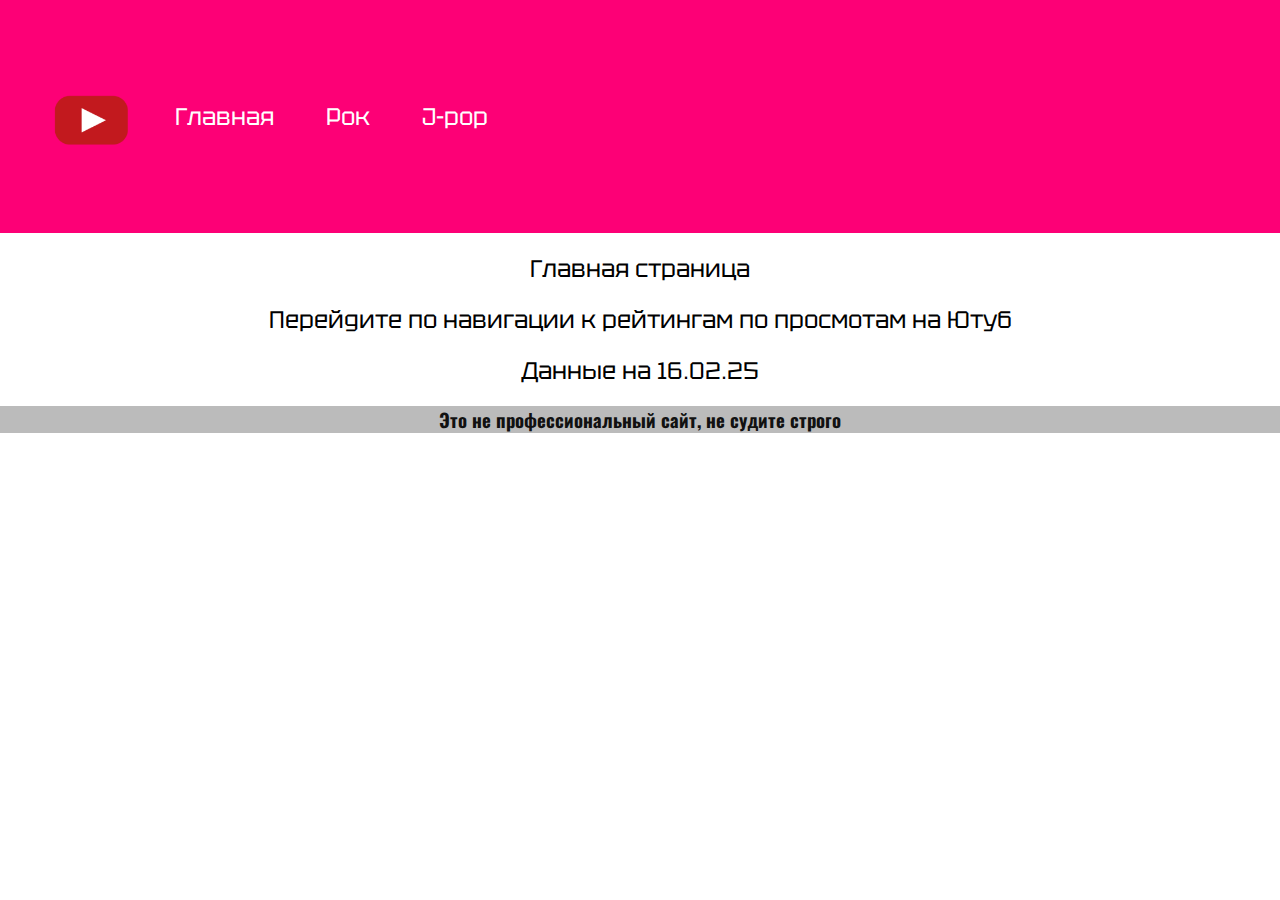
<file: index.html>
<!DOCTYPE html>
<html lang="ru">
<head>
    <!-- Yandex.Metrika counter -->
<script type="text/javascript" >
   (function(m,e,t,r,i,k,a){m[i]=m[i]||function(){(m[i].a=m[i].a||[]).push(arguments)};
   m[i].l=1*new Date();
   for (var j = 0; j < document.scripts.length; j++) {if (document.scripts[j].src === r) { return; }}
   k=e.createElement(t),a=e.getElementsByTagName(t)[0],k.async=1,k.src=r,a.parentNode.insertBefore(k,a)})
   (window, document, "script", "https://mc.yandex.ru/metrika/tag.js", "ym");

   ym(100070659, "init", {
        clickmap:true,
        trackLinks:true,
        accurateTrackBounce:true
   });
</script>
<noscript><div><img src="https://mc.yandex.ru/watch/100070659" style="position:absolute; left:-9999px;" alt="" /></div></noscript>
<!-- /Yandex.Metrika counter -->
    <meta charset="UTF-8">
    <meta name="viewport" content="width=device-width, initial-scale=1.0">
    <title>Главная</title>
    <meta name="yandex-verification" content="8774b5d2b6ddb992" />
    <link rel="stylesheet" href="style.css">
</head>
<body>
   <header>
    <img src="yt.png" alt="Логотип">
    <nav>
        <a href="index.html">
            Главная
        </a>
        <a href="first.html">
            Рок
        </a>
        <a href="second.html">
            J-pop
        </a></nav>
   </header>
   <main>
    <article class="mainpage">
        <p>Главная страница</p>
        <p>Перейдите по навигации к рейтингам по просмотам на Ютуб</p>
        <p>Данные на 16.02.25</p>
    </article>
   </main>
   <footer>
    <h3>Это не профессиональный сайт, не судите строго</h3>
   </footer>
</body>
</html>
</file>
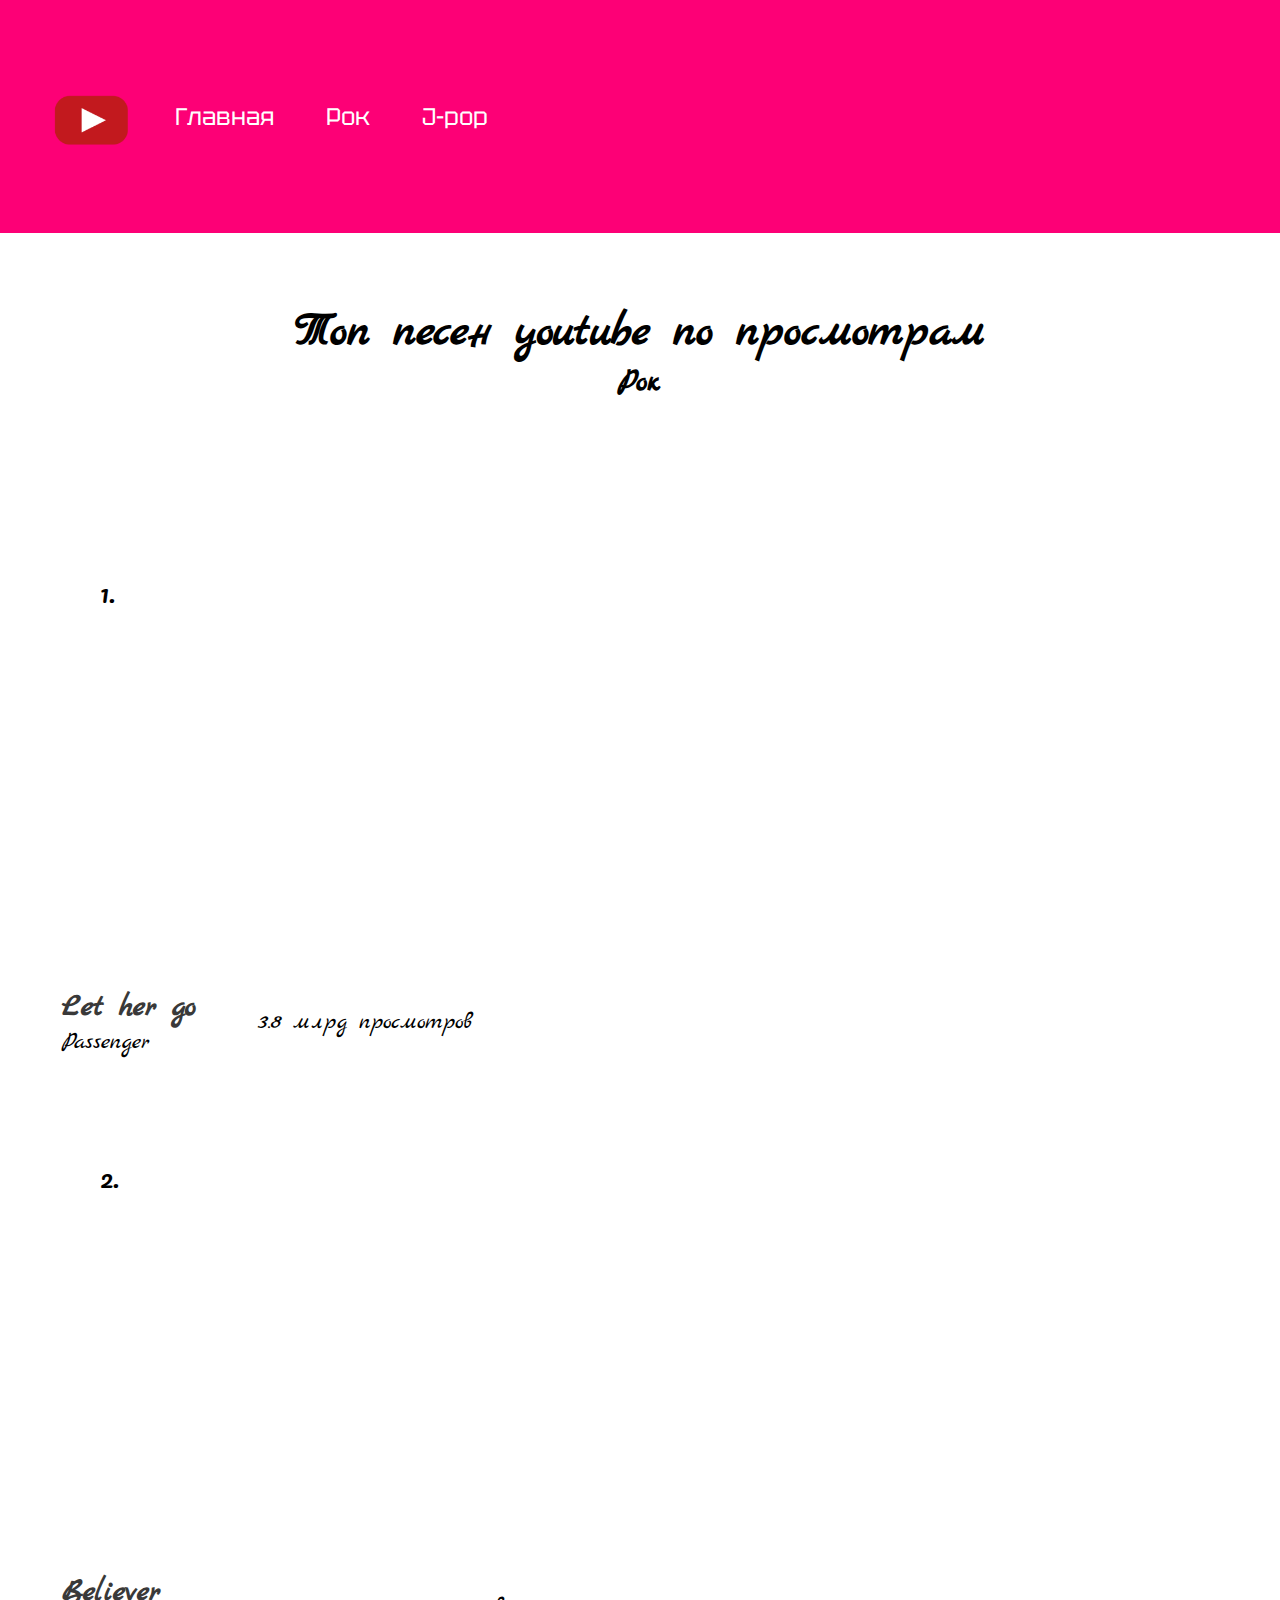
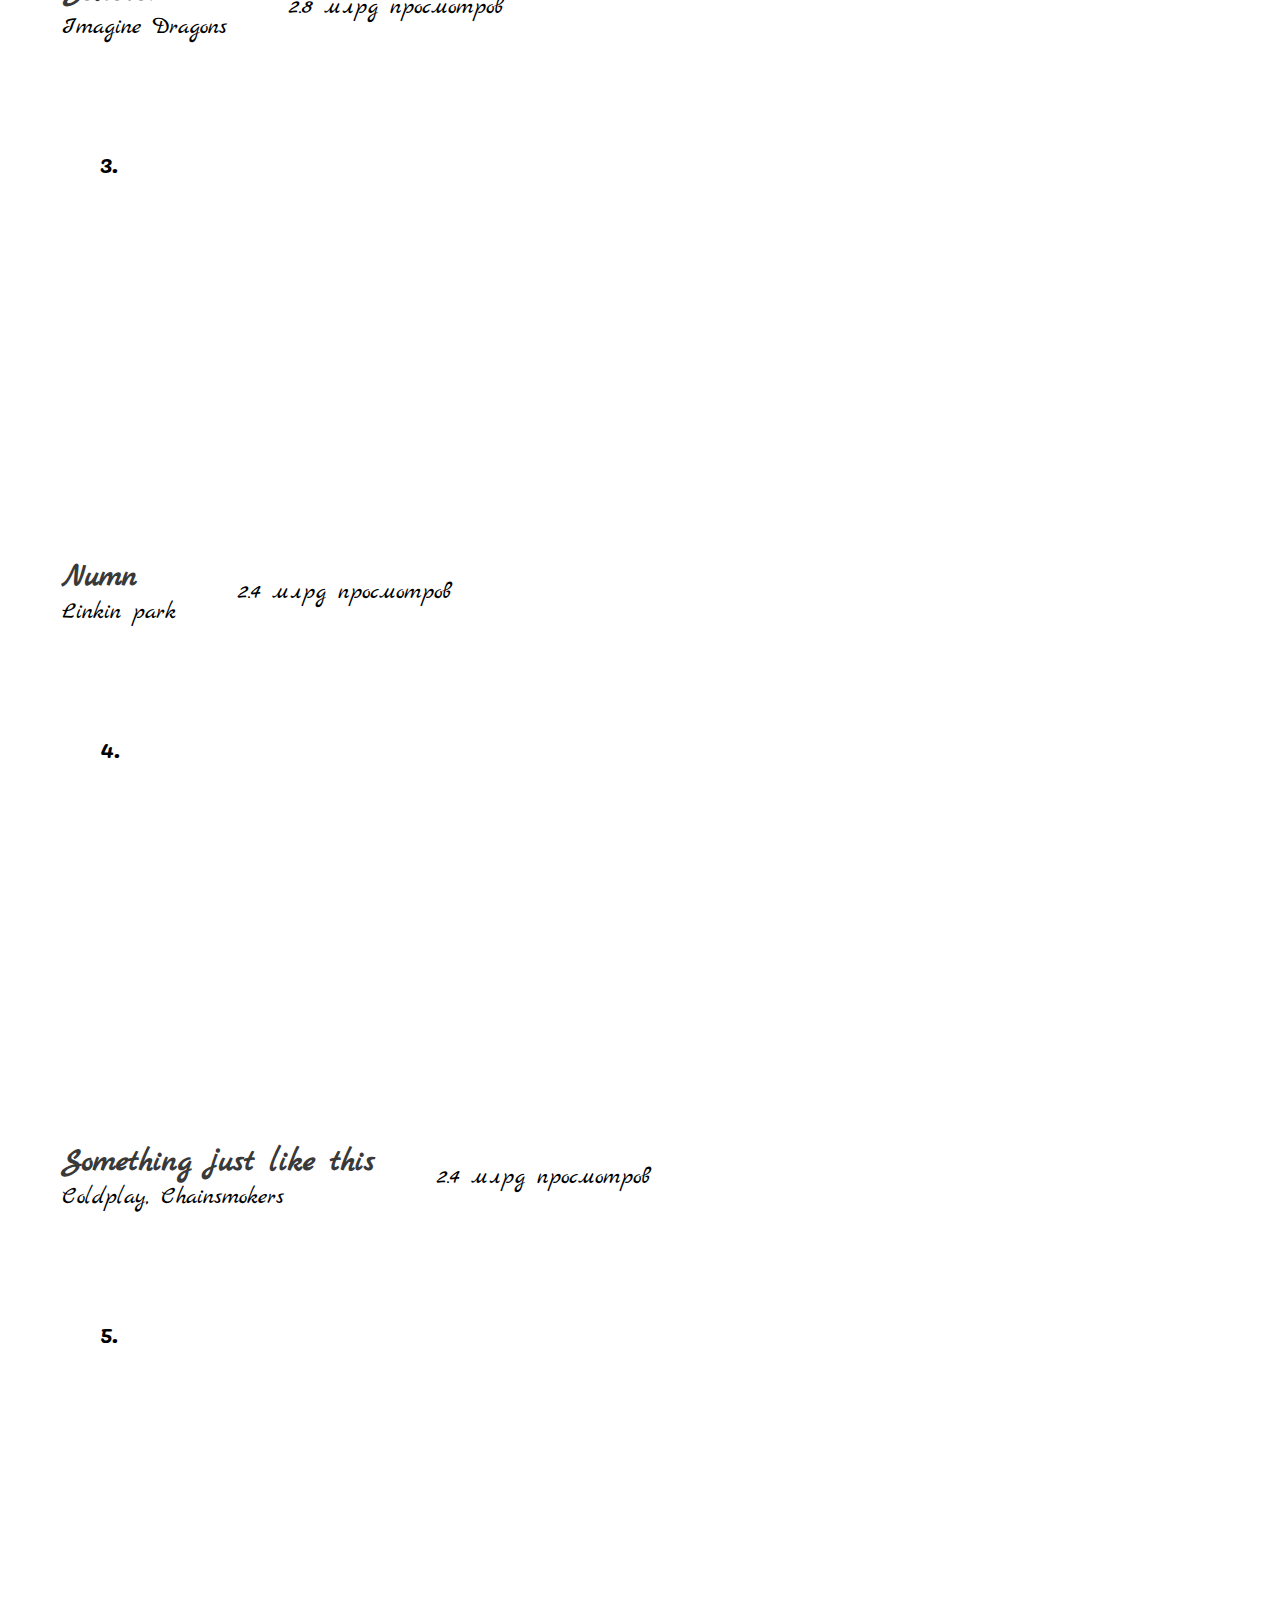
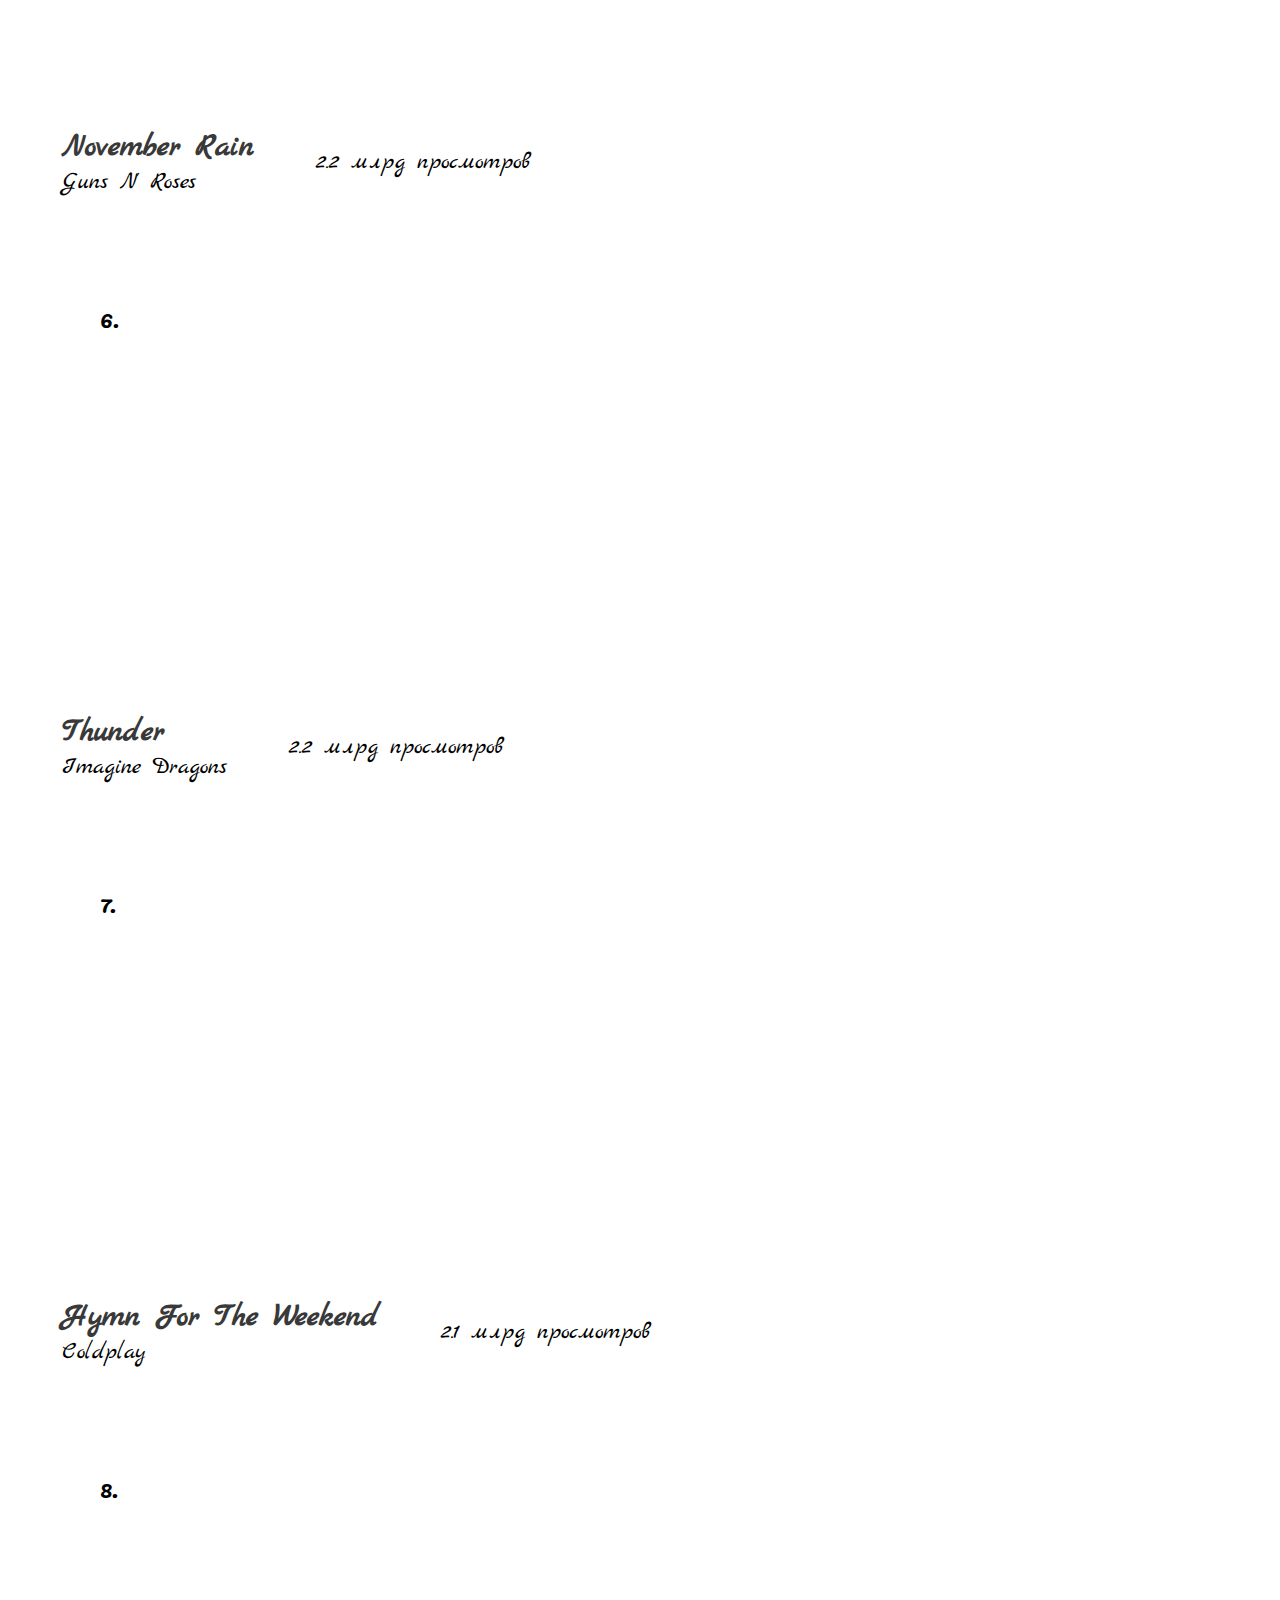
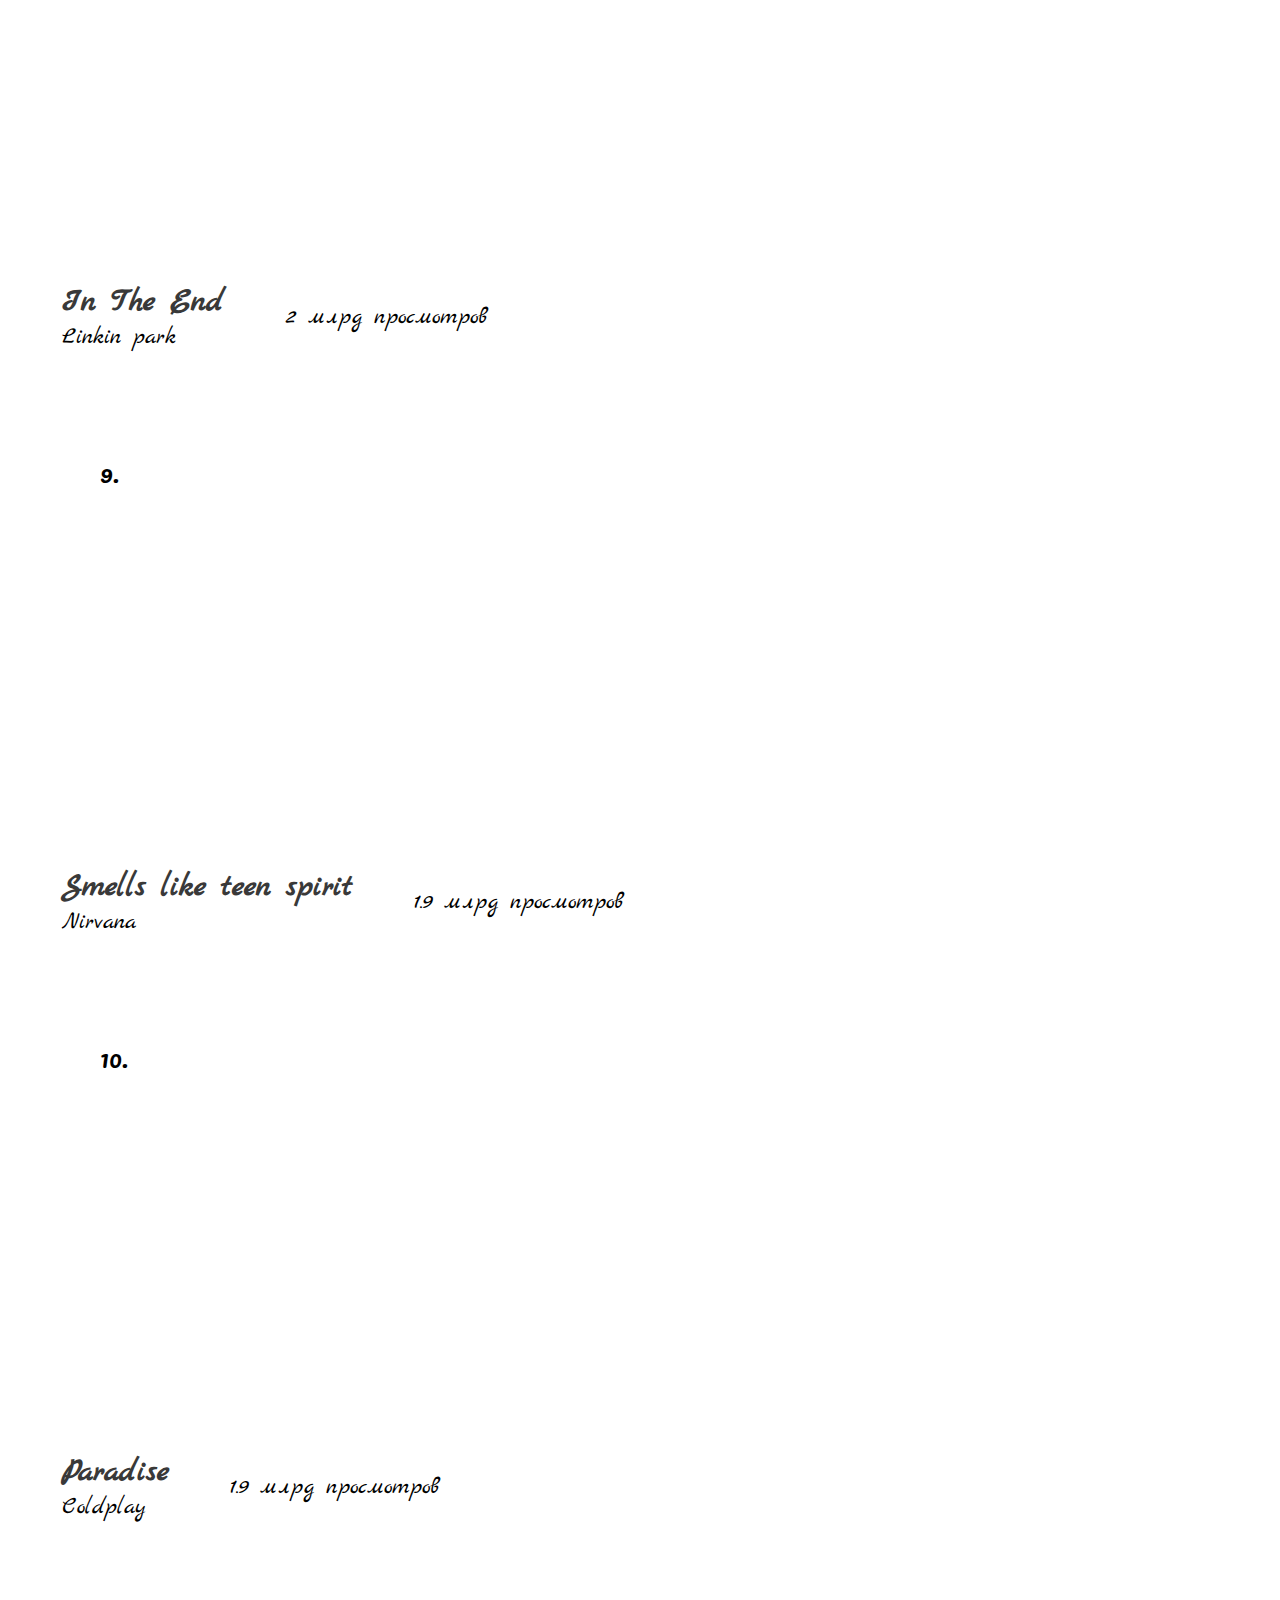
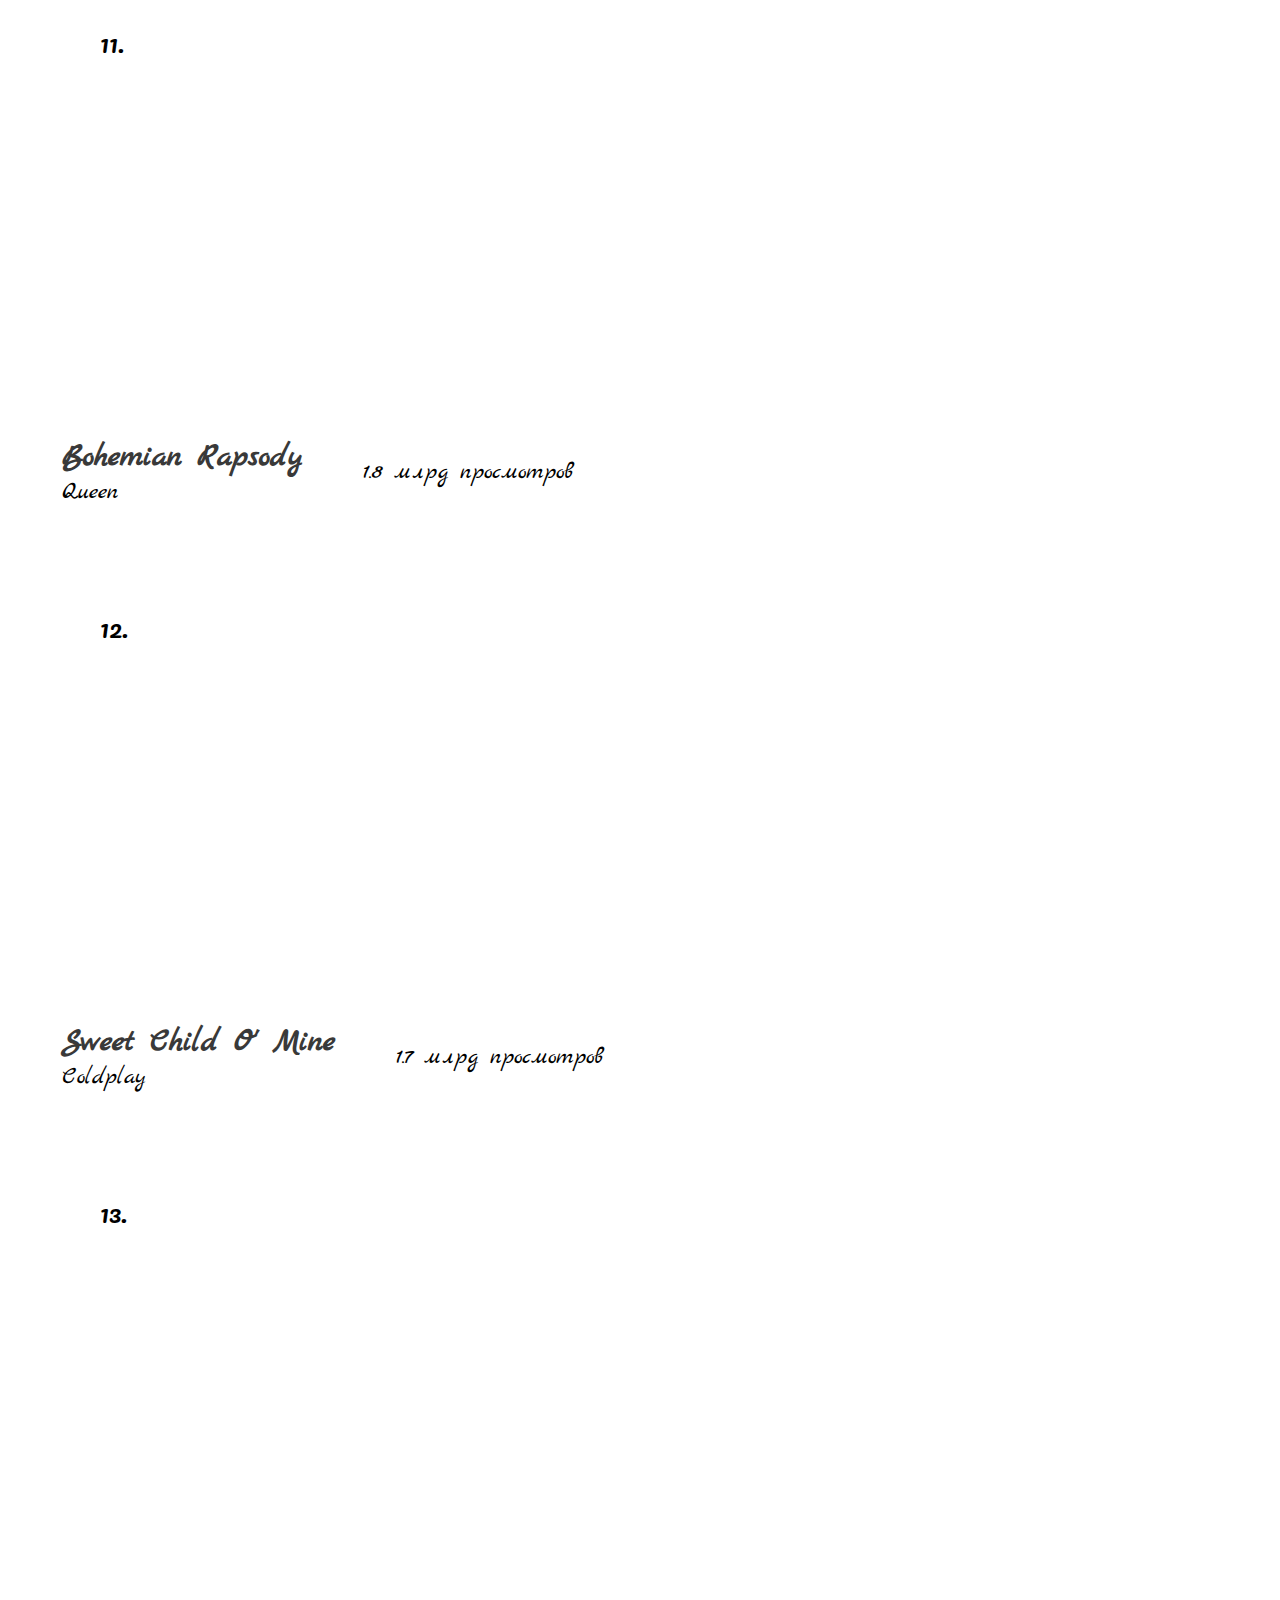
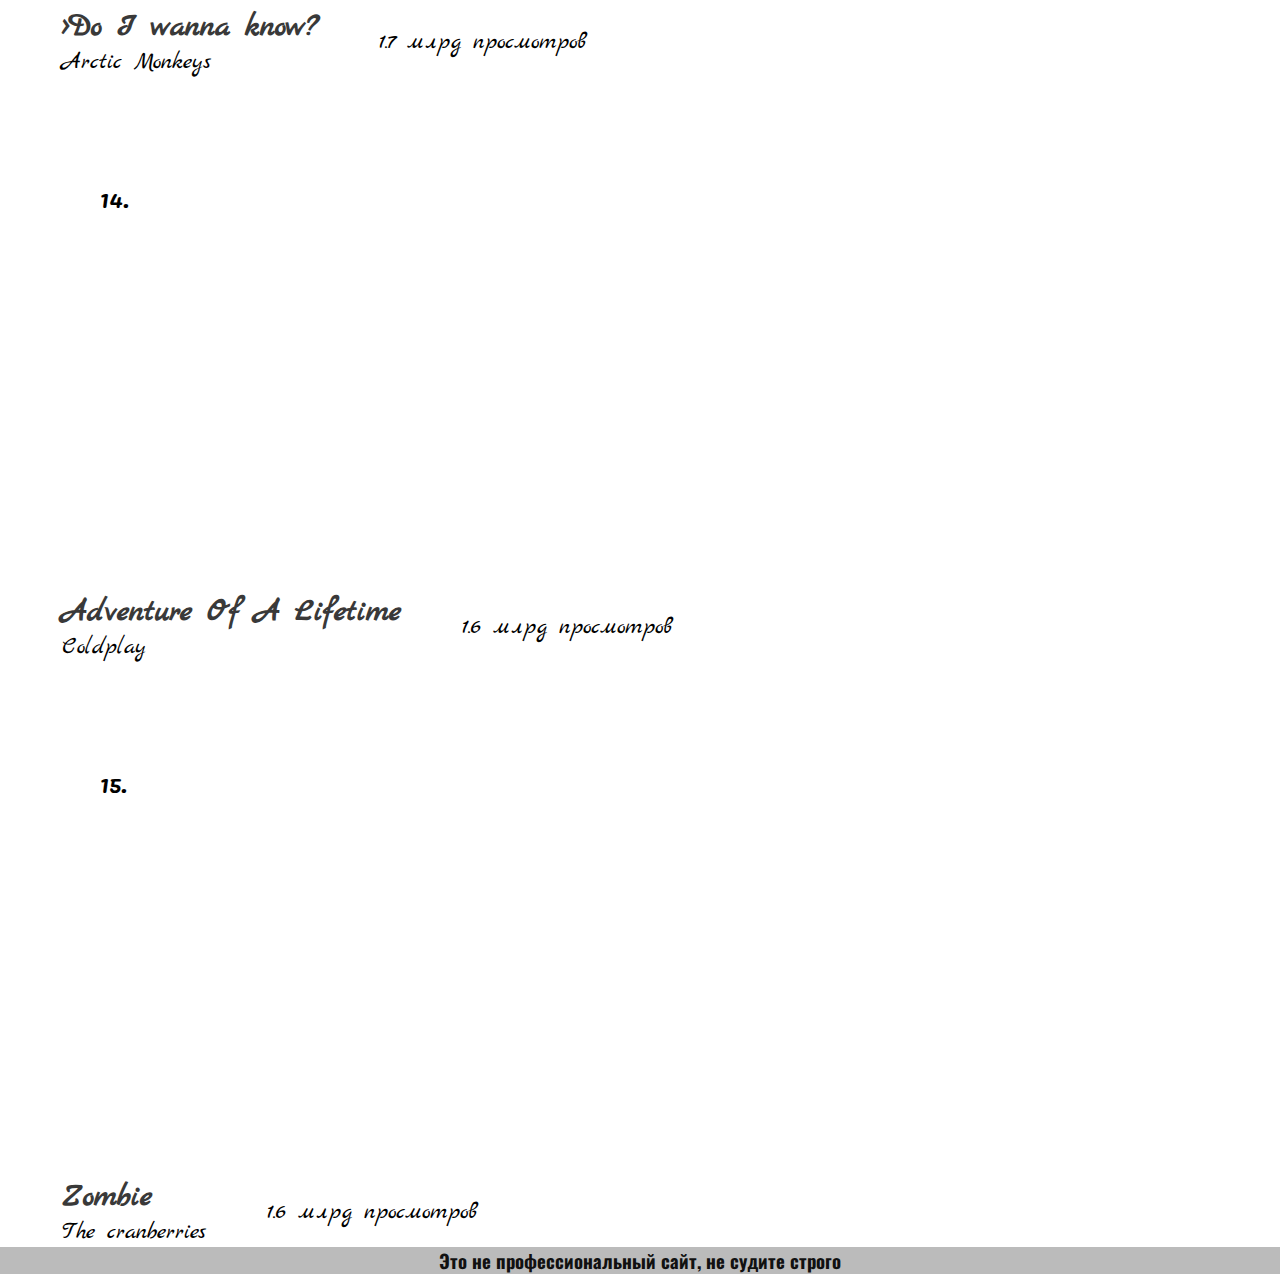
<file: first.html>
<!DOCTYPE html>
<html lang="ru">
<head>
    <meta charset="UTF-8">
    <meta name="viewport" content="width=device-width, initial-scale=1.0">
    <title>Рейтинг рок песен в ютубе</title>
    <link rel="stylesheet" href="style.css">
</head>
<body>
   <header>
    <img src="yt.png" alt="Логотип">
    <nav>
        <a href="index.html">
            Главная
        </a>
        <a href="first.html">
            Рок
        </a>
        <a href="second.html">
            J-pop
        </a></nav>
   </header>
   <main>
    <article class="head">
        <h1>Топ песен youtube по просмотрам</h1>
        <h2>Рок</h2>
    </article>
    <article>
    <div>
        <div>
            <div class="top">
                <p>1.</p>
                <iframe width="560" height="315" src="https://www.youtube.com/embed/RBumgq5yVrA?si=njfL7EW_JaiBt8Ud" title="YouTube video player" frameborder="0" allow="accelerometer; autoplay; clipboard-write; encrypted-media; gyroscope; picture-in-picture; web-share" referrerpolicy="strict-origin-when-cross-origin" allowfullscreen></iframe>
            </div>
            <div class="poddiv">
                <div class="name">
                    <h4>Let her go</h4>
                    <p>Passenger</p>
                </div>
                <div>
                    <p class="views">3.8 млрд просмотров</p>
                </div>
            </div>
        </div>
        <div>
            <div class="top">
                <p>2.</p>
                <iframe width="560" height="315" src="https://www.youtube.com/embed/7wtfhZwyrcc?si=RNunAM0CfvRSw1_y" title="YouTube video player" frameborder="0" allow="accelerometer; autoplay; clipboard-write; encrypted-media; gyroscope; picture-in-picture; web-share" referrerpolicy="strict-origin-when-cross-origin" allowfullscreen></iframe>
            </div>
            <div class="poddiv">
                <div class="name">
                    <h4>Believer</h4>
                    <p>Imagine Dragons</p>
                </div>
                <div>
                    <p class="views">2.8 млрд просмотров</p>
                </div>
            </div>
        </div>
    <div>
        <div class="top">
            <p>3.</p>
            <iframe width="560" height="315" src="https://www.youtube.com/embed/kXYiU_JCYtU?si=mkf1L8Qj9tzhmaA1" title="YouTube video player" frameborder="0" allow="accelerometer; autoplay; clipboard-write; encrypted-media; gyroscope; picture-in-picture; web-share" referrerpolicy="strict-origin-when-cross-origin" allowfullscreen></iframe>
        </div>
        <div class="poddiv">
            <div class="name">
                <h4>Numn</h4>
                <p>Linkin park</p>
            </div>
            <div>
                <p class="views">2.4 млрд просмотров</p>
            </div>
        </div>
    </div>
    <div>
        <div class="top">
            <p>4.</p>
            <iframe width="560" height="315" src="https://www.youtube.com/embed/FM7MFYoylVs?si=OhrifXJCAGcEhU3V" title="YouTube video player" frameborder="0" allow="accelerometer; autoplay; clipboard-write; encrypted-media; gyroscope; picture-in-picture; web-share" referrerpolicy="strict-origin-when-cross-origin" allowfullscreen></iframe>
        </div>
        <div class="poddiv">
            <div class="name">
                <h4>Something just like this</h4>
                <p>Coldplay, Chainsmokers</p>
            </div>
            <div>
                <p class="views">2.4 млрд просмотров</p>
            </div>
        </div>
    </div>
    <div>
        <div class="top">
            <p>5.</p>
            <iframe width="560" height="315" src="https://www.youtube.com/embed/8SbUC-UaAxE?si=KjUKrBaPpvdV-d-8" title="YouTube video player" frameborder="0" allow="accelerometer; autoplay; clipboard-write; encrypted-media; gyroscope; picture-in-picture; web-share" referrerpolicy="strict-origin-when-cross-origin" allowfullscreen></iframe>
        </div>
        <div class="poddiv">
            <div class="name">
                <h4>November Rain</h4>
                <p>Guns N' Roses</p>
            </div>
            <div>
                <p class="views">2.2 млрд просмотров</p>
            </div>
        </div>  
    </div>
    <div>
        <div class="top">
            <p>6.</p>
            <iframe width="560" height="315" src="https://www.youtube.com/embed/fKopy74weus?si=niwX1WqhiLMI5DKU" title="YouTube video player" frameborder="0" allow="accelerometer; autoplay; clipboard-write; encrypted-media; gyroscope; picture-in-picture; web-share" referrerpolicy="strict-origin-when-cross-origin" allowfullscreen></iframe>
        </div>
        <div class="poddiv">
            <div class="name">
                <h4>Thunder</h4>
                <p>Imagine Dragons</p>
            </div>
            <div>
                <p class="views">2.2 млрд просмотров</p>
            </div>
        </div>
    </div>
    <div>
        <div class="top">
            <p>7.</p>
            <iframe width="560" height="315" src="https://www.youtube.com/embed/YykjpeuMNEk?si=VBUesUxN2wpVcnTn" title="YouTube video player" frameborder="0" allow="accelerometer; autoplay; clipboard-write; encrypted-media; gyroscope; picture-in-picture; web-share" referrerpolicy="strict-origin-when-cross-origin" allowfullscreen></iframe>
        </div>
        <div class="poddiv">
            <div class="name">
                <h4>Hymn For The Weekend</h4>
                <p>Coldplay</p>
            </div>
            <div>
                <p class="views">2.1 млрд просмотров</p>
            </div>
        </div>  
    </div>
    <div>
        <div class="top">
            <p>8.</p>
            <iframe width="560" height="315" src="https://www.youtube.com/embed/eVTXPUF4Oz4?si=tYQSmyl5asMAuPBX" title="YouTube video player" frameborder="0" allow="accelerometer; autoplay; clipboard-write; encrypted-media; gyroscope; picture-in-picture; web-share" referrerpolicy="strict-origin-when-cross-origin" allowfullscreen></iframe>
        </div>
        <div class="poddiv">
            <div class="name">
                <h4>In The End</h4>
                <p>Linkin park</p>
            </div>
            <div></div>
                <p class="views">2 млрд просмотров</p>
            </div>
        </div>
    </div>
    <div>
        <div class="top">
            <p>9.</p>
            <iframe width="560" height="315" src="https://www.youtube.com/embed/hTWKbfoikeg?si=DJr89YPJ3bRwoMLn" title="YouTube video player" frameborder="0" allow="accelerometer; autoplay; clipboard-write; encrypted-media; gyroscope; picture-in-picture; web-share" referrerpolicy="strict-origin-when-cross-origin" allowfullscreen></iframe>
        </div>
        <div class="poddiv">
            <div class="name">
                <h4>Smells like teen spirit</h4>
                <p>Nirvana</p>
            </div>
            <div>
                <p class="views">1.9 млрд просмотров</p>
            </div>
        </div>  
    </div>
    <div>
        <div class="top">
            <p>10.</p>
            <iframe width="560" height="315" src="https://www.youtube.com/embed/1G4isv_Fylg?si=KN3PUqmn6ITY1Pqb" title="YouTube video player" frameborder="0" allow="accelerometer; autoplay; clipboard-write; encrypted-media; gyroscope; picture-in-picture; web-share" referrerpolicy="strict-origin-when-cross-origin" allowfullscreen></iframe>
        </div>
        <div class="poddiv">
            <div class="name">
                <h4>Paradise</h4>
                <p>Coldplay</p>
            </div>
            <div>
                <p class="views">1.9 млрд просмотров</p>
            </div>
        </div>  
    </div>
    <div>
        <div class="top">
            <p>11.</p>
            <iframe width="560" height="315" src="https://www.youtube.com/embed/fJ9rUzIMcZQ?si=g4kpEpGpj-FlpaIb" title="YouTube video player" frameborder="0" allow="accelerometer; autoplay; clipboard-write; encrypted-media; gyroscope; picture-in-picture; web-share" referrerpolicy="strict-origin-when-cross-origin" allowfullscreen></iframe>
        </div>
        <div class="poddiv">
            <div class="name">
                <h4>Bohemian Rapsody</h4>
                <p>Queen</p>
            </div>
            <div>
                <p class="views">1.8 млрд просмотров</p>
            </div>
        </div>  
    </div>
    <div>
        <div class="top">
            <p>12.</p>
            <iframe width="560" height="315" src="https://www.youtube.com/embed/1w7OgIMMRc4?si=q3qbkSbn9gVxyzDx" title="YouTube video player" frameborder="0" allow="accelerometer; autoplay; clipboard-write; encrypted-media; gyroscope; picture-in-picture; web-share" referrerpolicy="strict-origin-when-cross-origin" allowfullscreen></iframe>
        </div>
        <div class="poddiv">
            <div class="name">
                <h4>Sweet Child O' Mine</h4>
                <p>Coldplay</p>
            </div>
            <div>
                <p class="views">1.7 млрд просмотров</p>
            </div>
        </div>  
    </div>
    <div>
        <div class="top">
            <p>13.</p>
            <iframe width="560" height="315" src="https://www.youtube.com/embed/bpOSxM0rNPM?si=rSfI_6Ow_IRw3VoZ" title="YouTube video player" frameborder="0" allow="accelerometer; autoplay; clipboard-write; encrypted-media; gyroscope; picture-in-picture; web-share" referrerpolicy="strict-origin-when-cross-origin" allowfullscreen></iframe>
        </div>
        <div class="poddiv">
            <div class="name">
                <h4>>Do I wanna know?</h4>
                <p> Arctic Monkeys</p>
            </div>
            <div>
                <p class="views">1.7 млрд просмотров</p>
            </div>
        </div>  
    </div>
    <div>
        <div class="top">
            <p>14.</p>
            <iframe width="560" height="315" src="https://www.youtube.com/embed/QtXby3twMmI?si=4I1QpfegpK6d1Jdk" title="YouTube video player" frameborder="0" allow="accelerometer; autoplay; clipboard-write; encrypted-media; gyroscope; picture-in-picture; web-share" referrerpolicy="strict-origin-when-cross-origin" allowfullscreen></iframe>
        </div>
        <div class="poddiv">
            <div class="name">
                <h4>Adventure Of A Lifetime</h4>
                <p>Coldplay</p>
            </div>
            <div>
                <p class="views">1.6 млрд просмотров</p>
            </div>
        </div>  
    </div>
    <div>
        <div class="top">
            <p>15.</p>
            <iframe width="560" height="315" src="https://www.youtube.com/embed/6Ejga4kJUts?si=vXYla4R_nqM9vADC" title="YouTube video player" frameborder="0" allow="accelerometer; autoplay; clipboard-write; encrypted-media; gyroscope; picture-in-picture; web-share" referrerpolicy="strict-origin-when-cross-origin" allowfullscreen></iframe>
        </div>
        <div class="poddiv">
            <div class="name">
                <h4>Zombie</h4>
                <p>The cranberries</p>
            </div>
            <div>
                <p class="views">1.6 млрд просмотров</p>
            </div>
        </div>  
    </div>
    </article>
   </main>
   <footer>
    <h3>Это не профессиональный сайт, не судите строго</h3>
   </footer>
</body>
</html>
</file>
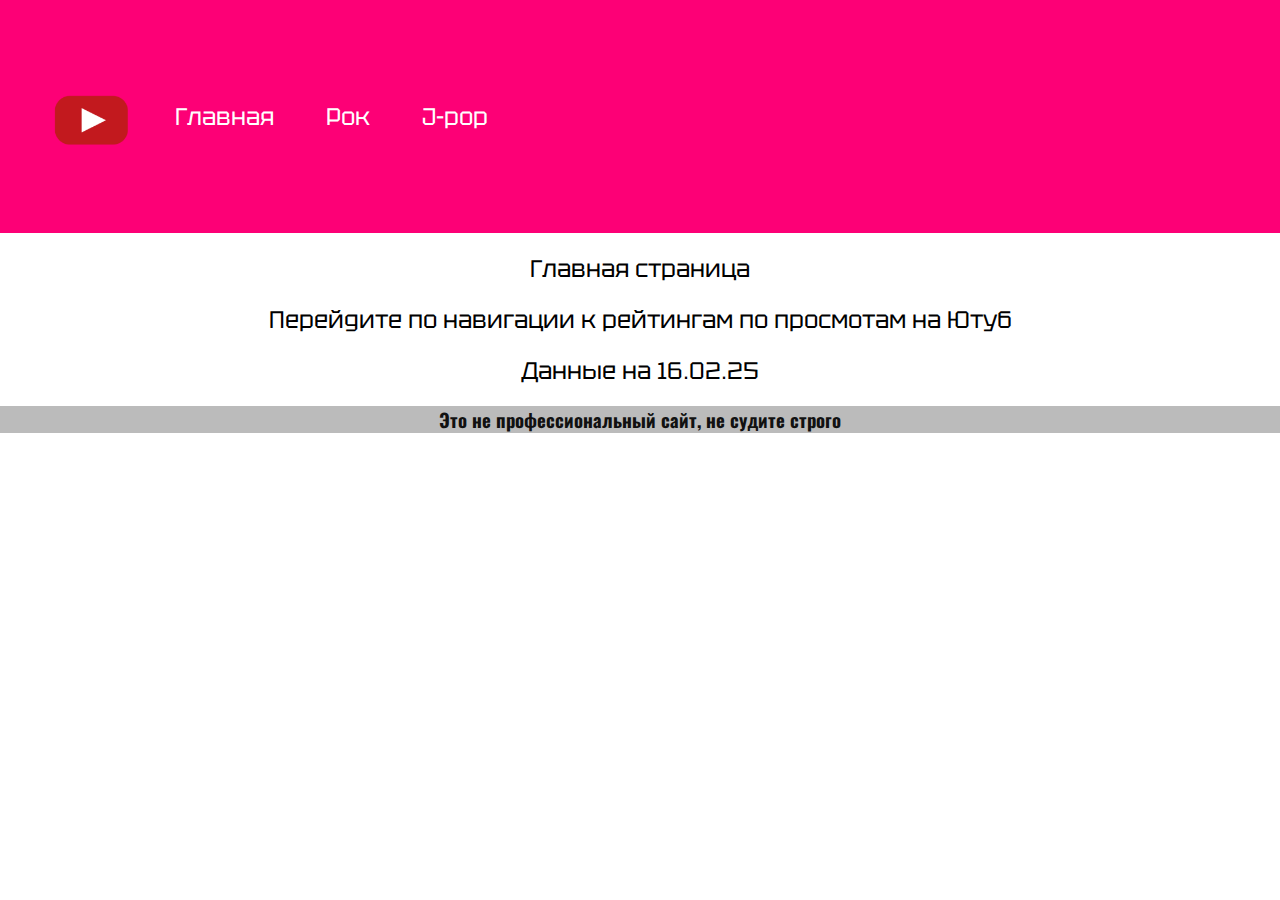
<file: main.html>
<!DOCTYPE html>
<html lang="ru">
<head>
    <meta charset="UTF-8">
    <meta name="viewport" content="width=device-width, initial-scale=1.0">
    <title>Главная</title>
    <meta name="yandex-verification" content="8774b5d2b6ddb992" />
    <link rel="stylesheet" href="style.css">
</head>
<body>
   <header>
    <img src="yt.png" alt="Логотип">
    <nav>
        <a href="main.html">
            Главная
        </a>
        <a href="index.html">
            Рок
        </a>
        <a href="second.html">
            J-pop
        </a></nav>
   </header>
   <main>
    <article class="mainpage">
        <p>Главная страница</p>
        <p>Перейдите по навигации к рейтингам по просмотам на Ютуб</p>
        <p>Данные на 16.02.25</p>
    </article>
   </main>
   <footer>
    <h3>Это не профессиональный сайт, не судите строго</h3>
   </footer>
</body>
</html>
</file>
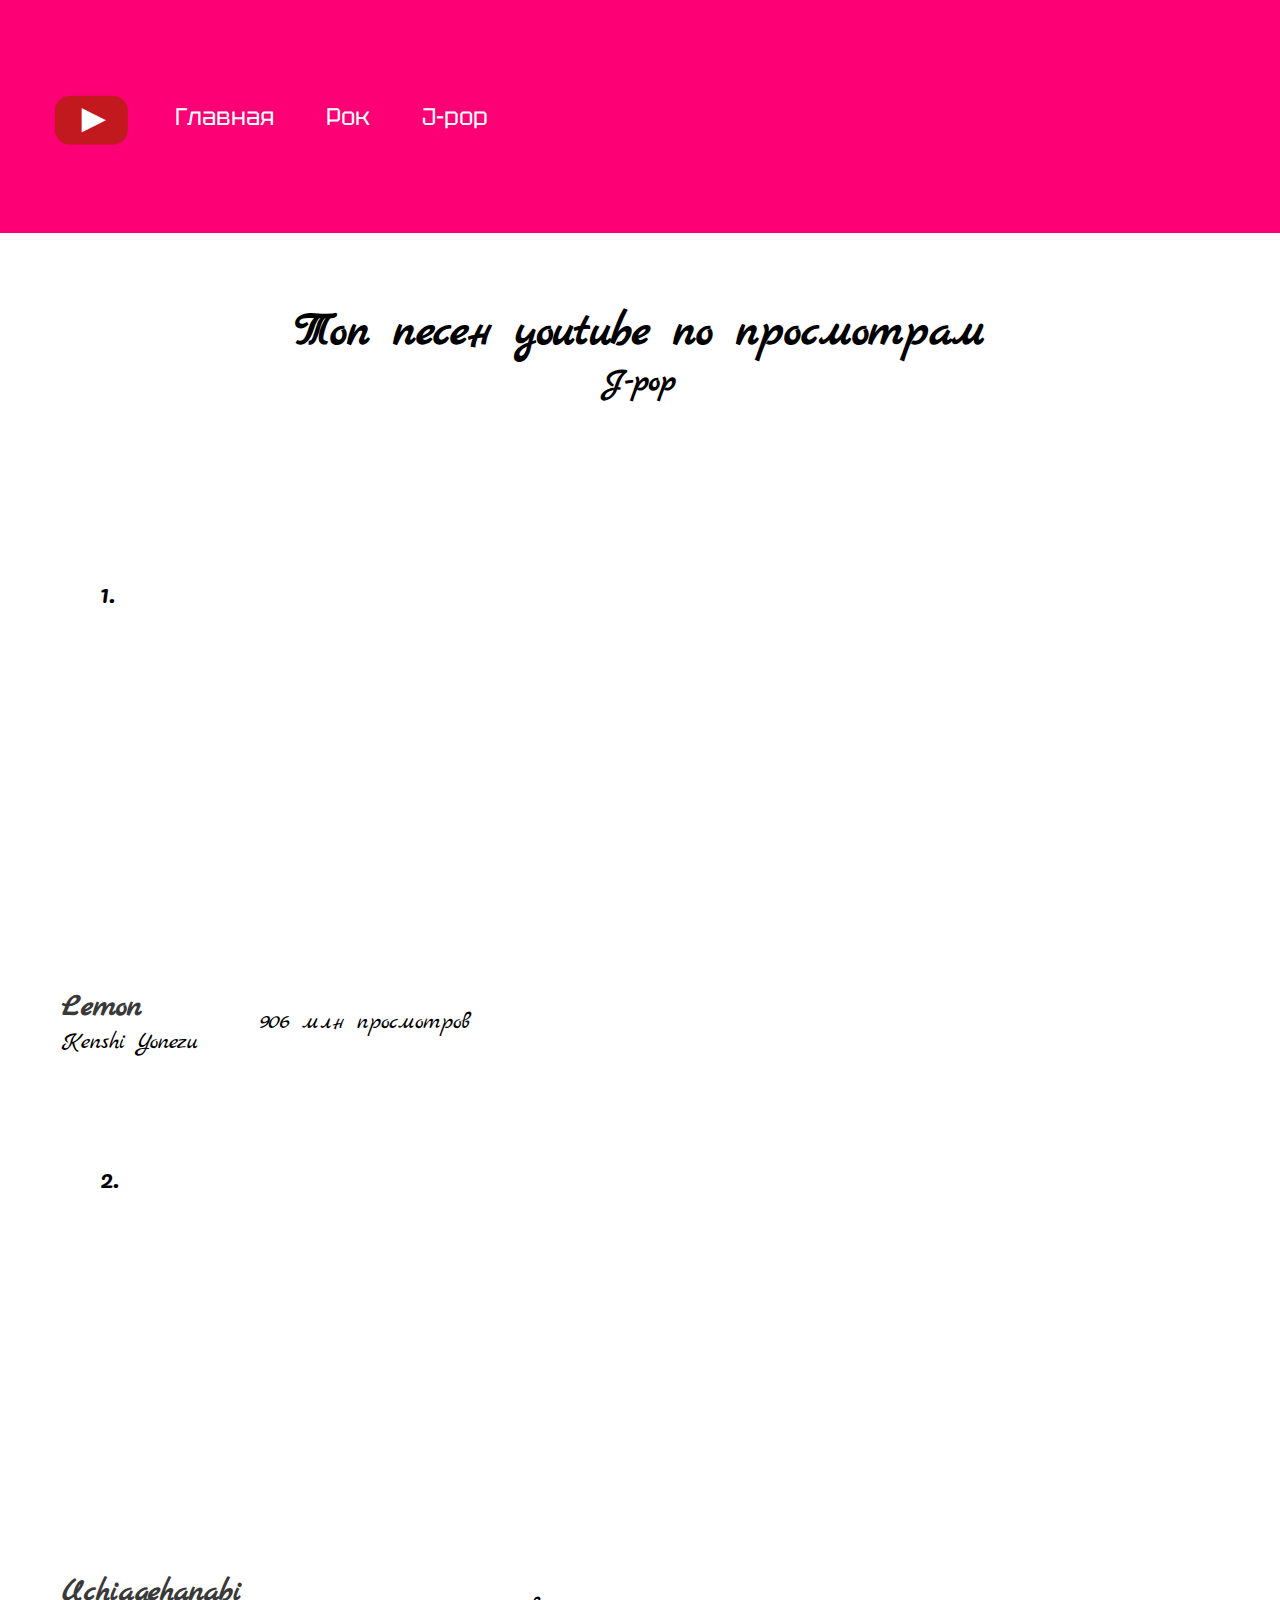
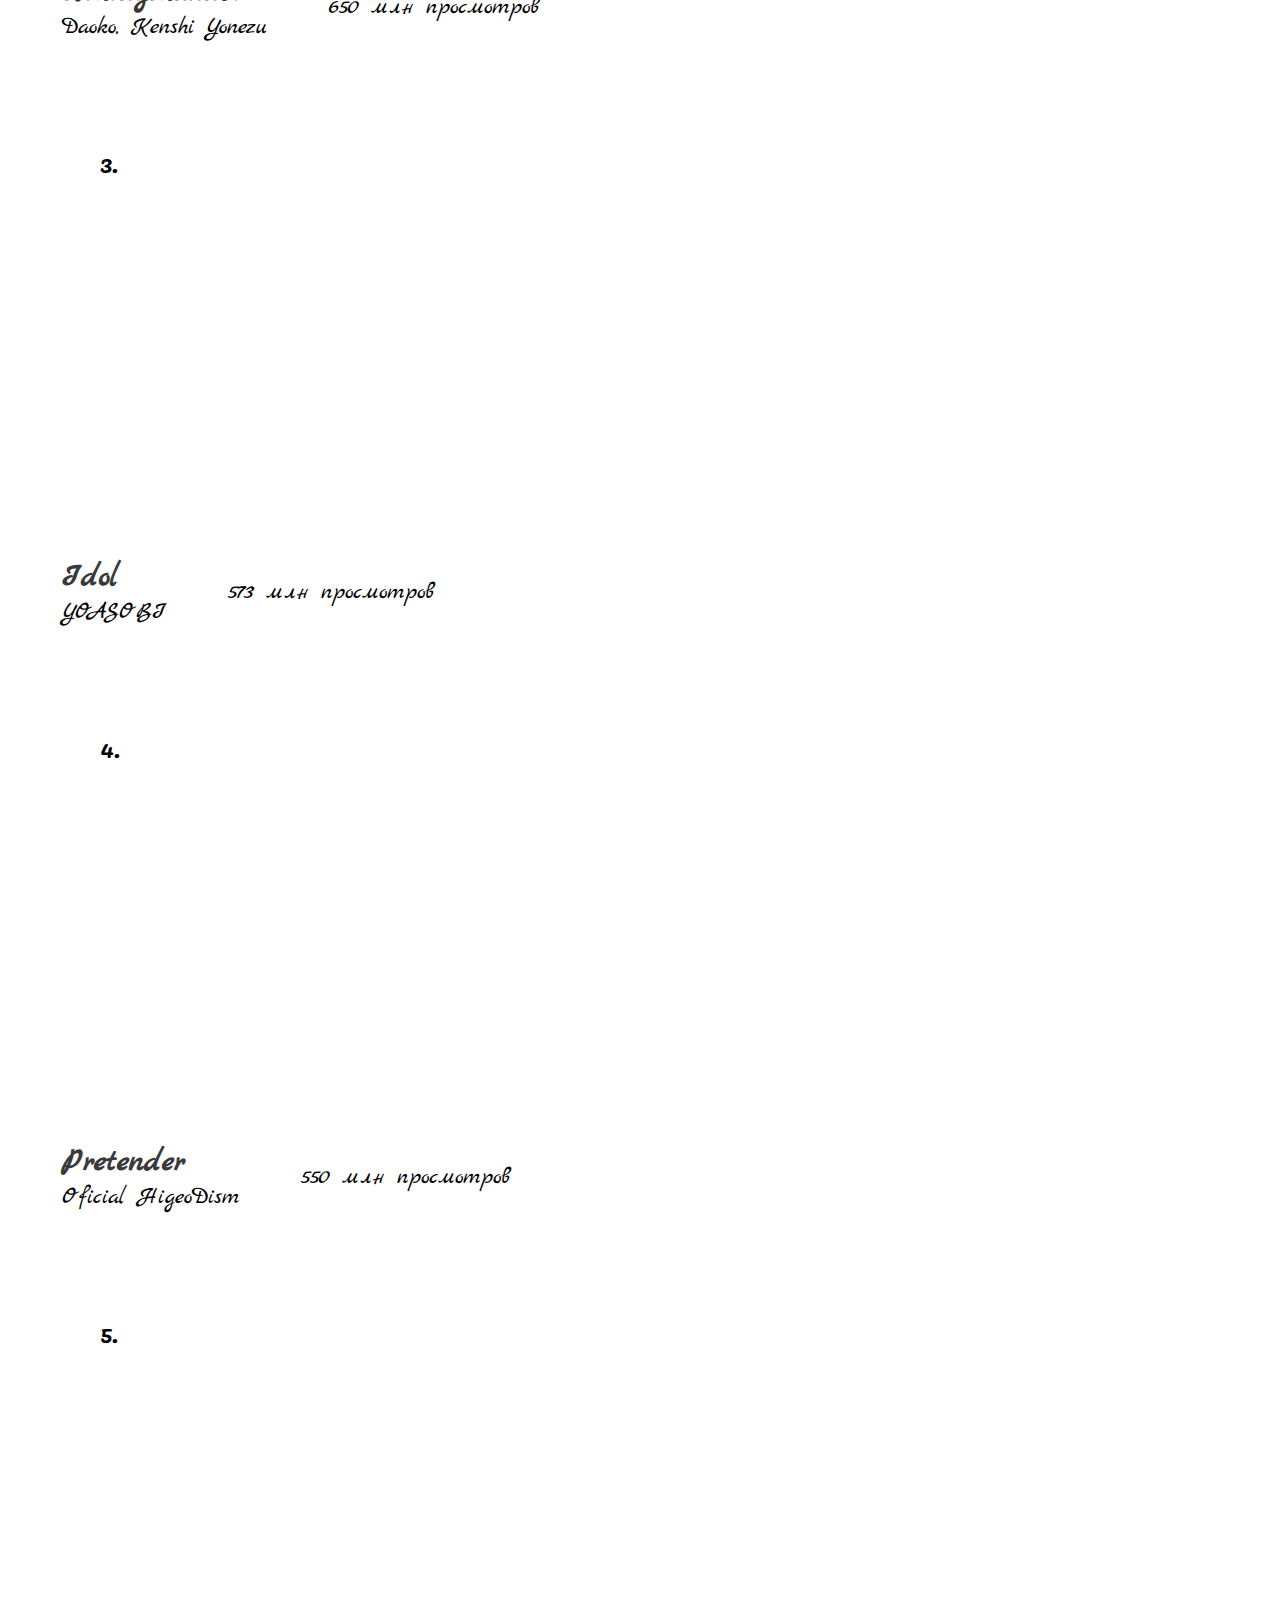
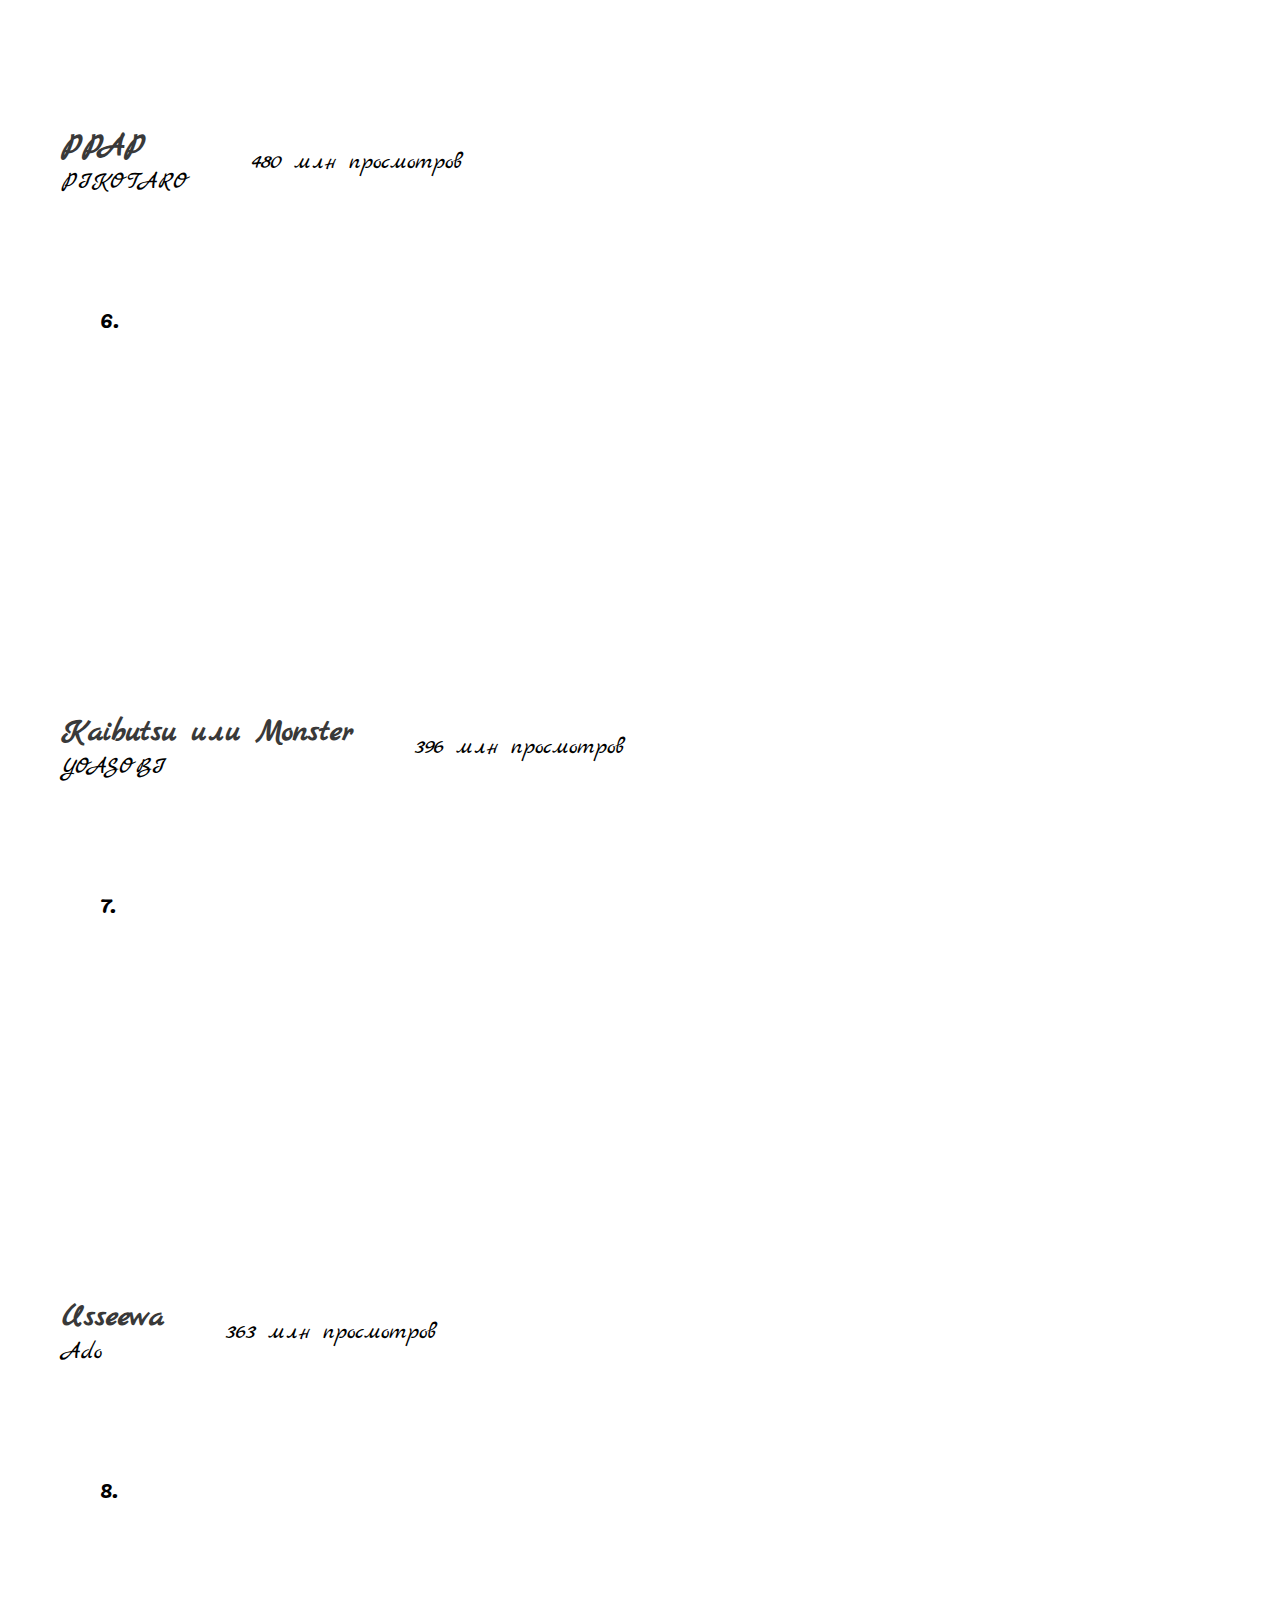
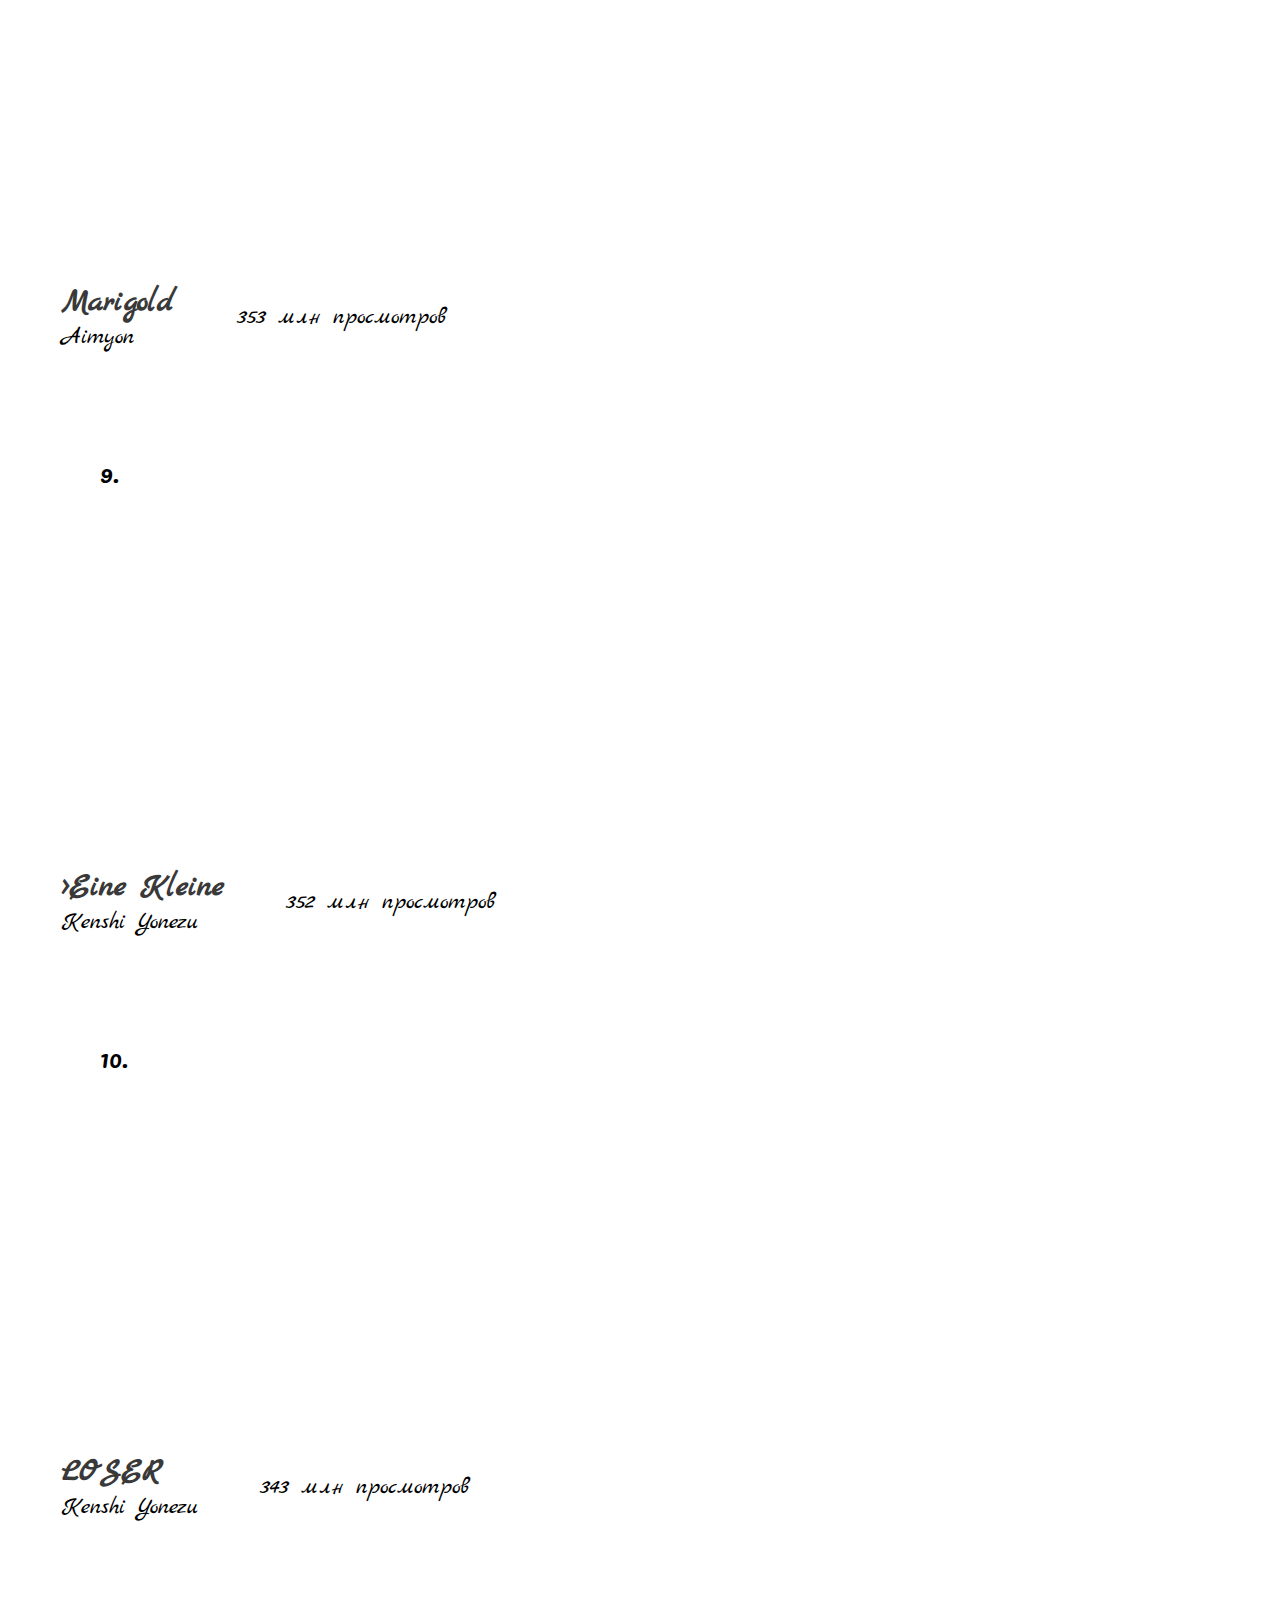
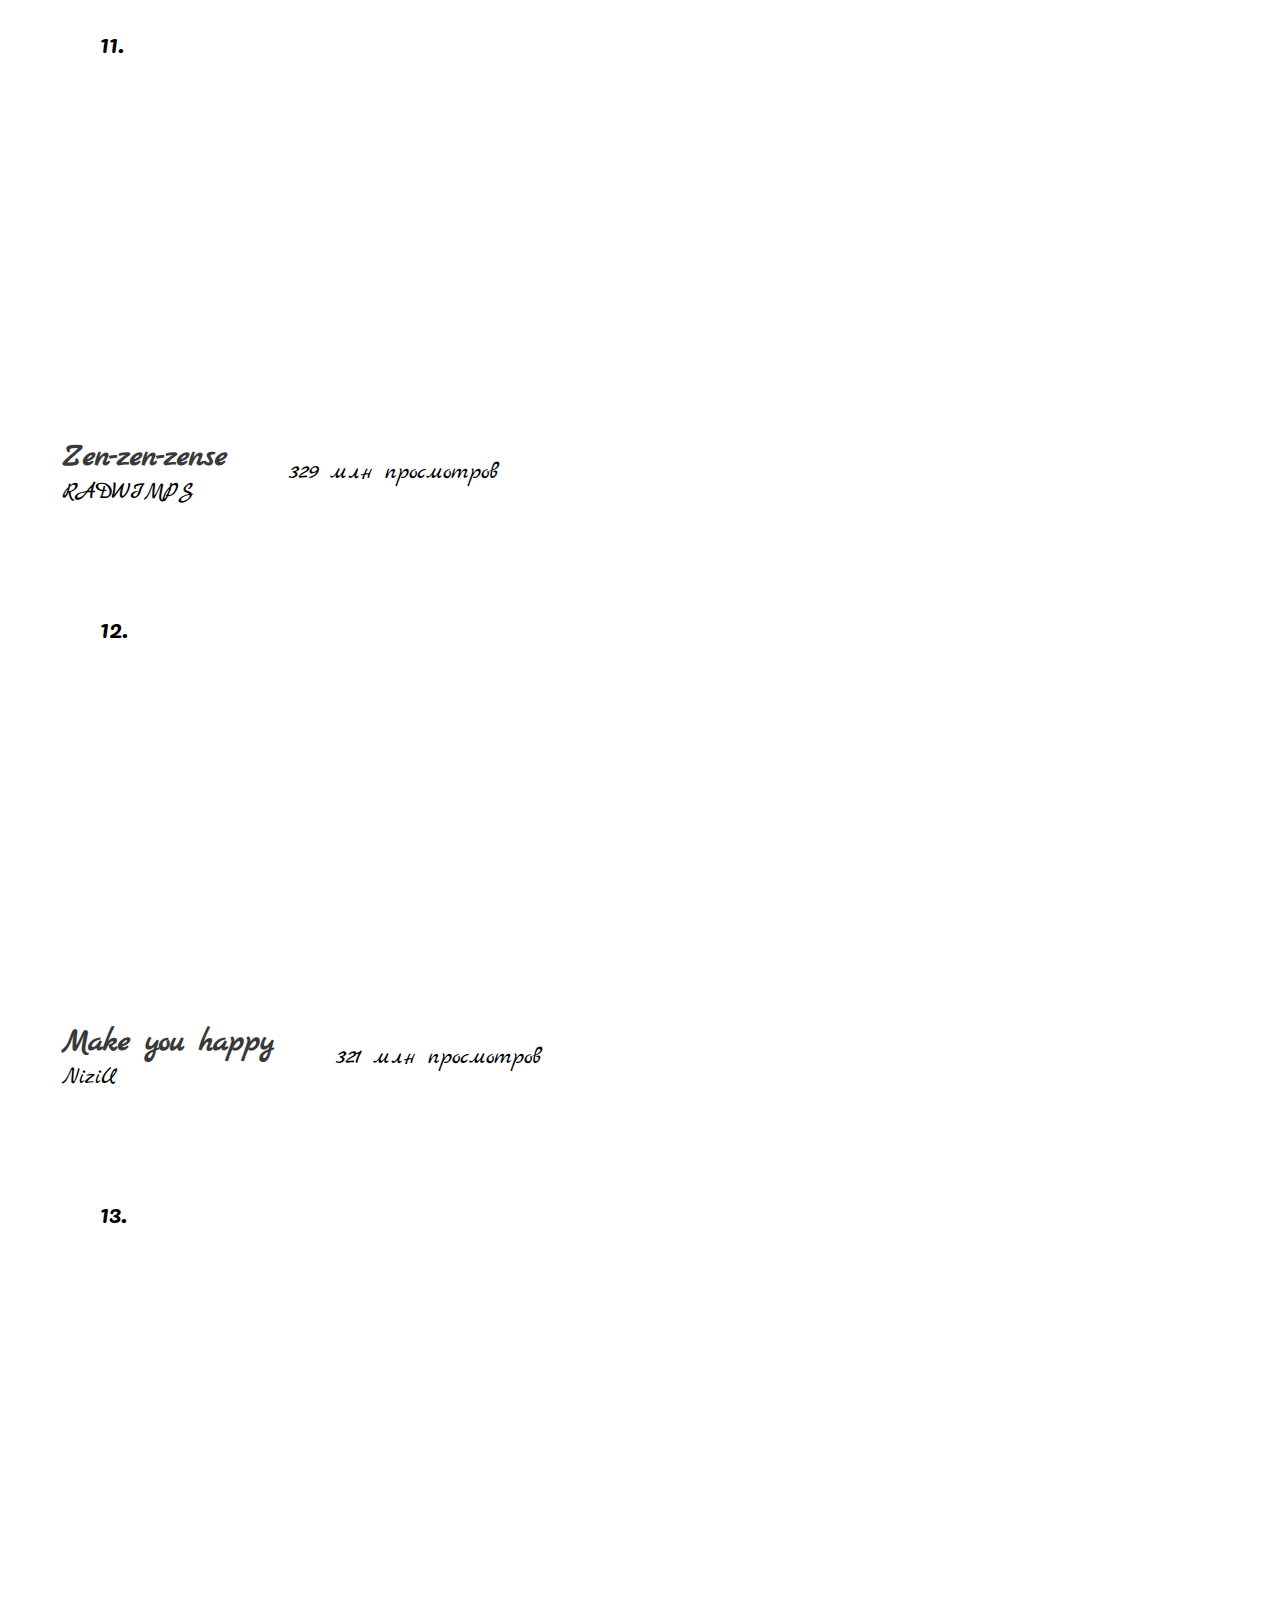
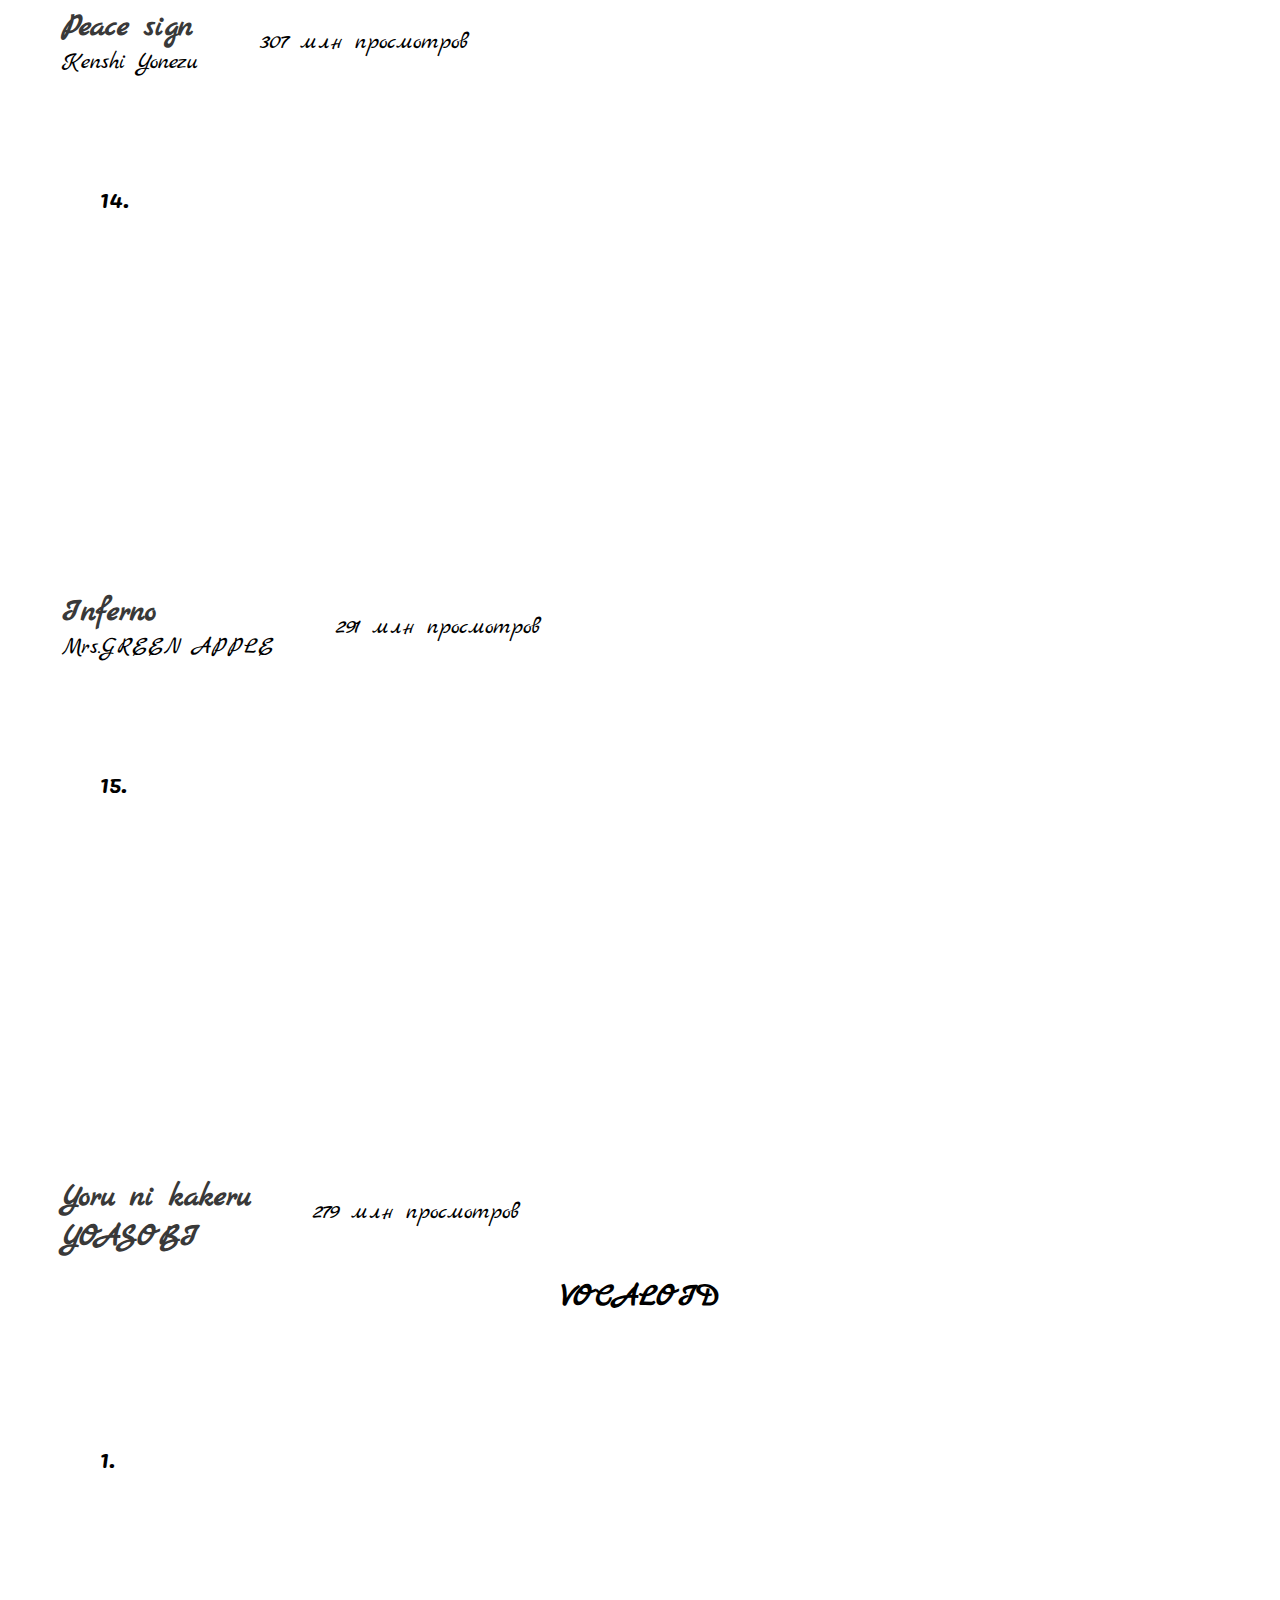
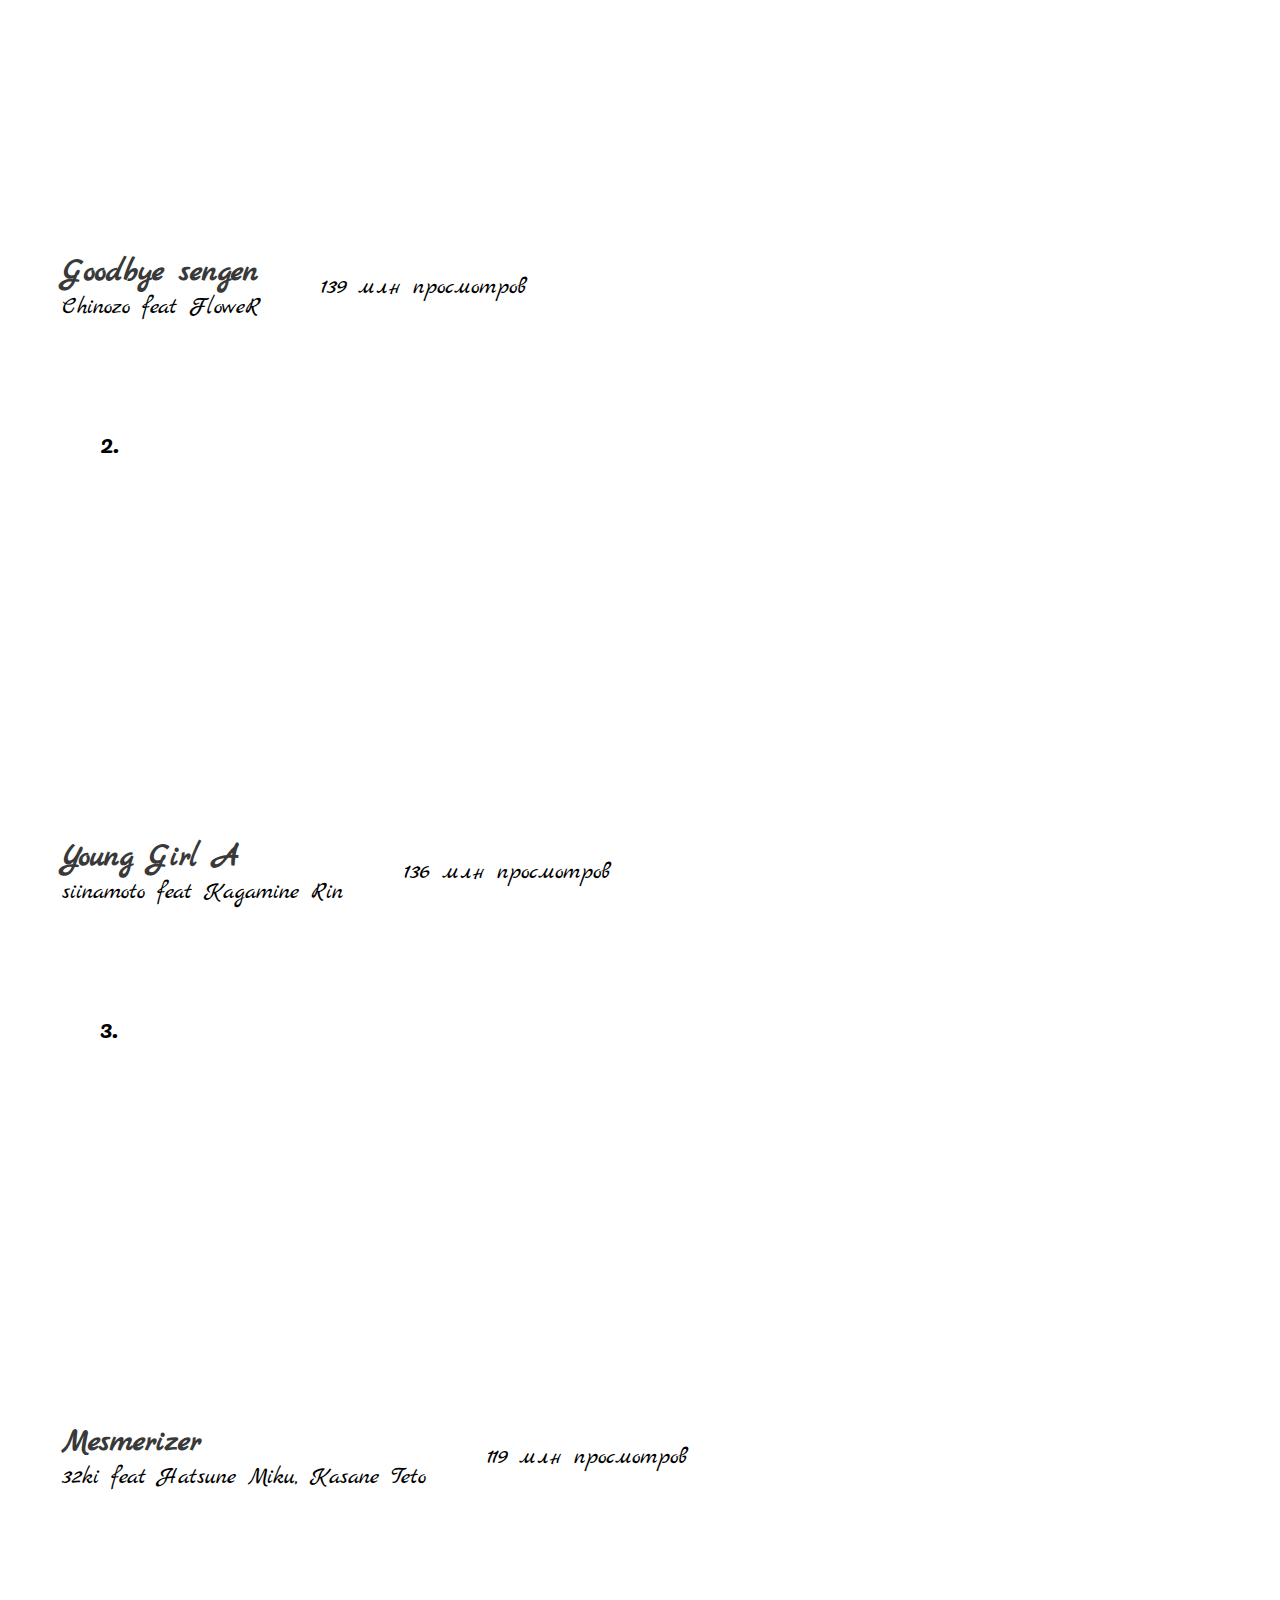
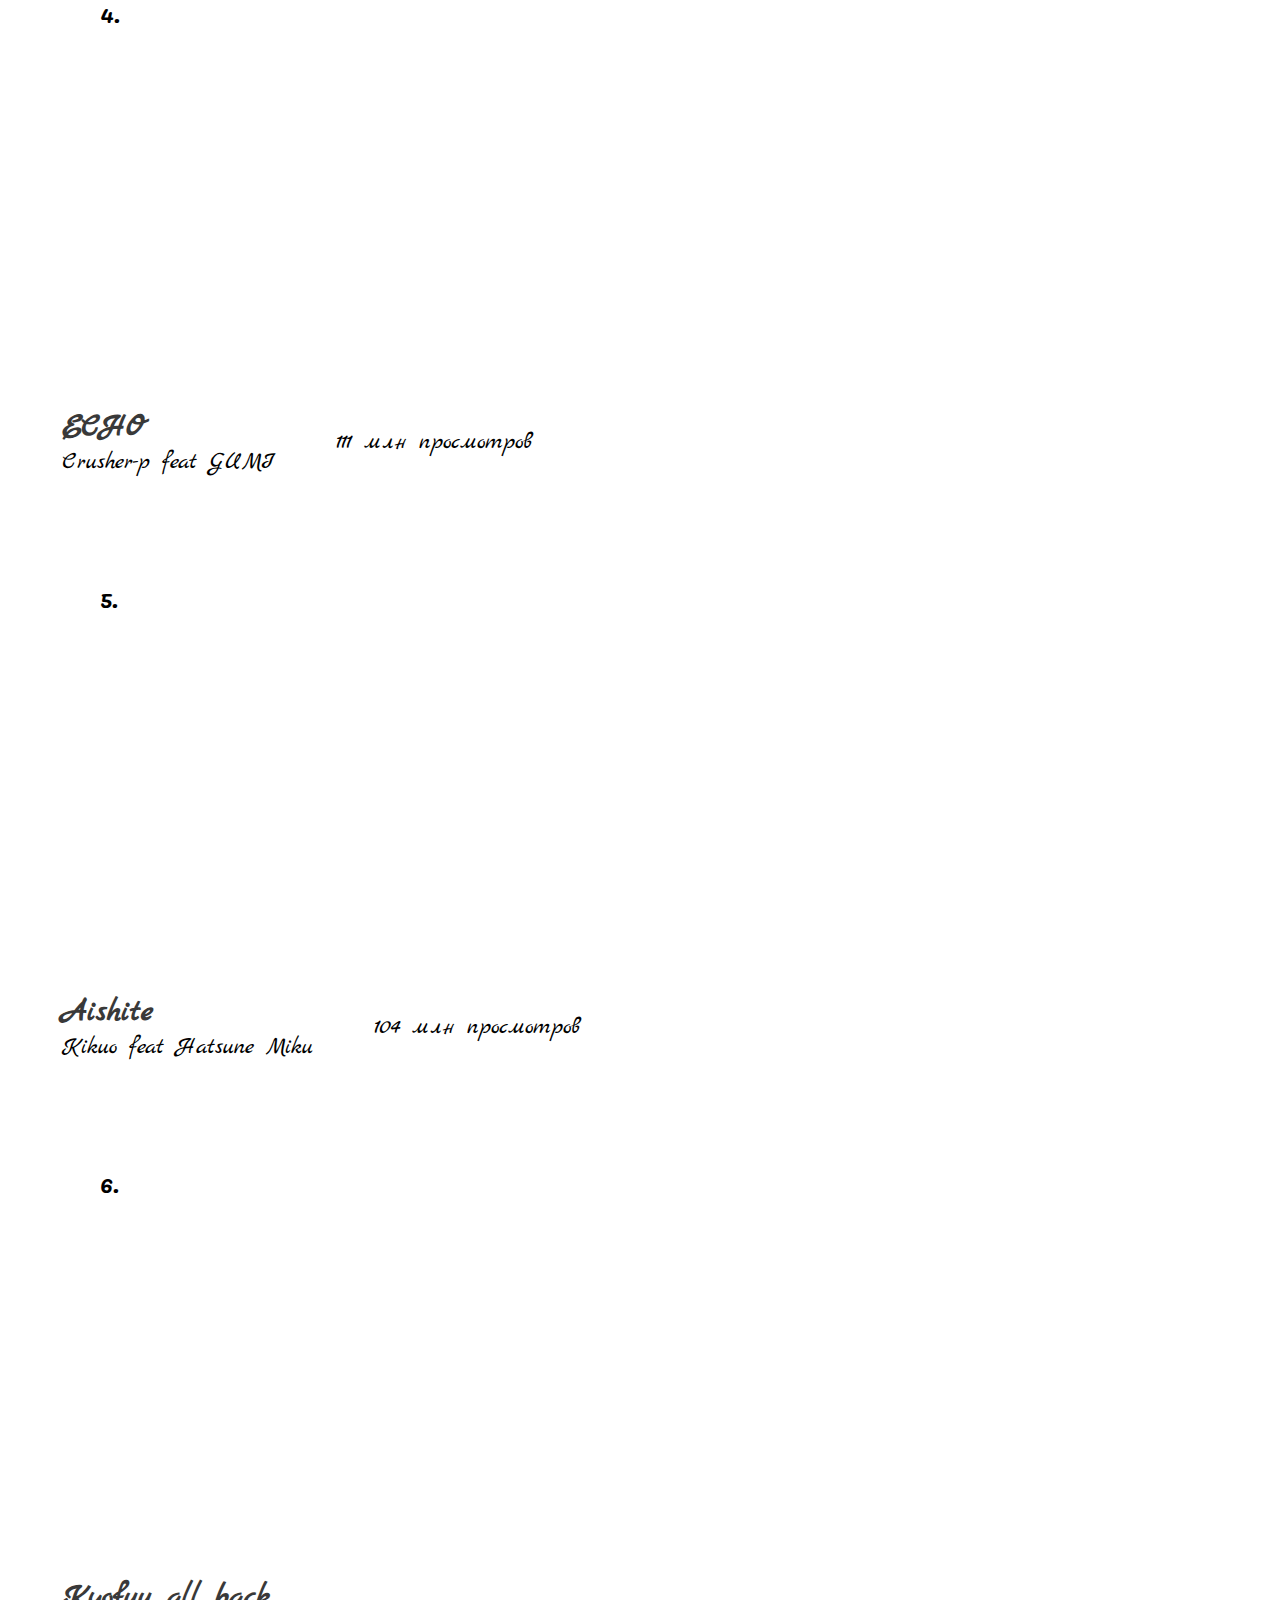
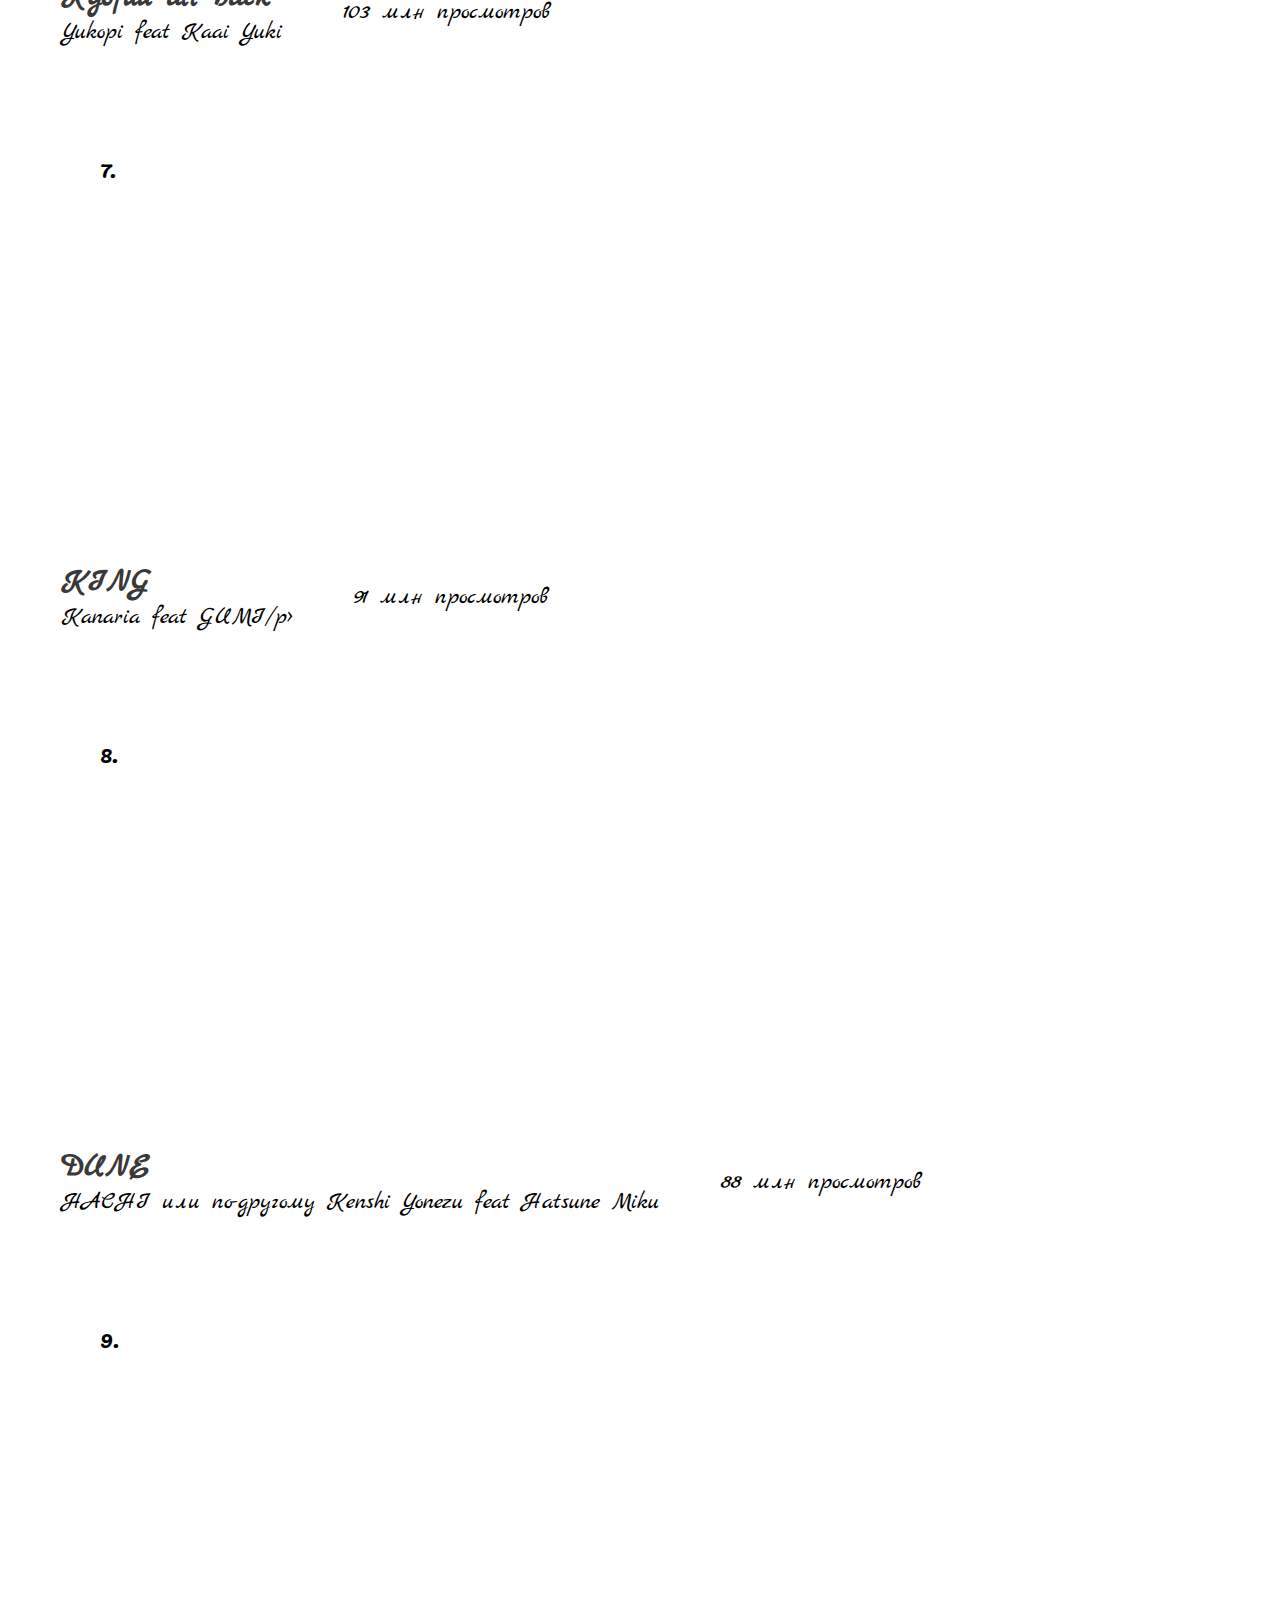
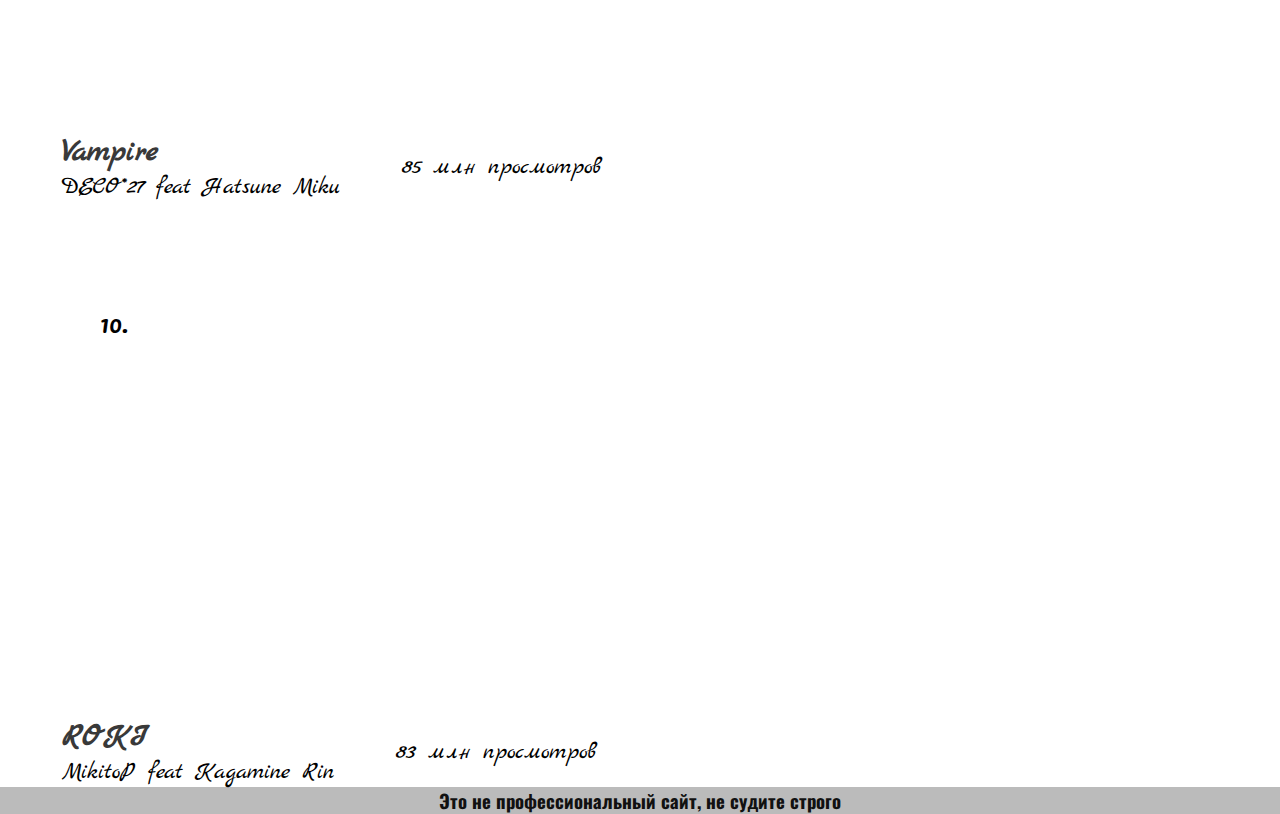
<file: second.html>
<!DOCTYPE html>
<html lang="ru">
<head>
    <meta charset="UTF-8">
    <meta name="viewport" content="width=device-width, initial-scale=1.0">
    <title>Рейтинг J-pop песен + VOCALOID</title>
    <link rel="stylesheet" href="style.css">
</head>
<body>
   <header>
    <img src="yt.png" alt="Логотип">
    <nav>
        <a href="index.html">
            Главная
        </a>
        <a href="first.html">
            Рок
        </a>
        <a href="second,html">
           J-pop
        </a></nav>
   </header>
   <main>
    <article class="head">
        <h1>Топ песен youtube по просмотрам</h1>
        <h2>J-pop</h2>
    </article>
    <article>
    <div>
        <div class="top">
            <p>1.</p>
            <iframe width="560" height="315" src="https://www.youtube.com/embed/SX_ViT4Ra7k?si=bfpaT4ACOJJ9qXYJ" title="YouTube video player" frameborder="0" allow="accelerometer; autoplay; clipboard-write; encrypted-media; gyroscope; picture-in-picture; web-share" referrerpolicy="strict-origin-when-cross-origin" allowfullscreen></iframe>
        </div>
        <div class="poddiv">
            <div class="name">
                <h4>Lemon</h4>
                <p>Kenshi Yonezu</p>
            </div>
            <div>
                <p class="views">906 млн просмотров</p>
            </div>
        </div>
    </div>
    <div>
        <div class="top">
            <p>2.</p>
            <iframe width="560" height="315" src="https://www.youtube.com/embed/-tKVN2mAKRI?si=1VZHrRKT_oGvhrJB" title="YouTube video player" frameborder="0" allow="accelerometer; autoplay; clipboard-write; encrypted-media; gyroscope; picture-in-picture; web-share" referrerpolicy="strict-origin-when-cross-origin" allowfullscreen></iframe>
        </div>
        <div class="poddiv">
            <div class="name">
                <h4>Uchiagehanabi</h4>
                <p>Daoko, Kenshi Yonezu</p>
            </div>
            <div>
                <p class="views">650 млн просмотров</p>
            </div>
        </div>
    </div>
    <div>
        <div class="top">
            <p>3.</p>
            <iframe width="560" height="315" src="https://www.youtube.com/embed/ZRtdQ81jPUQ?si=g2kthqeQDU693QdO" title="YouTube video player" frameborder="0" allow="accelerometer; autoplay; clipboard-write; encrypted-media; gyroscope; picture-in-picture; web-share" referrerpolicy="strict-origin-when-cross-origin" allowfullscreen></iframe>
        </div>
        <div class="poddiv">
            <div class="name">
                <h4>Idol</h4>
                <p>YOASOBI</p>
            </div>
            <div>
                <p class="views">573 млн просмотров</p>
            </div>
        </div>  
    </div>
    <div>
        <div class="top">
            <p>4.</p>
            <iframe width="560" height="315" src="https://www.youtube.com/embed/TQ8WlA2GXbk?si=wPsq0b4F3SCwKE7Q" title="YouTube video player" frameborder="0" allow="accelerometer; autoplay; clipboard-write; encrypted-media; gyroscope; picture-in-picture; web-share" referrerpolicy="strict-origin-when-cross-origin" allowfullscreen></iframe>
        </div>
        <div class="poddiv">
            <div class="name">
                <h4>Pretender</h4>
                <p>Oficial HigeoDism</p>
            </div>
            <div>
                <p class="views">550 млн просмотров</p>
            </div>
        </div>  
    </div>
    <div>
        <div class="top">
            <p>5.</p>
            <iframe width="560" height="315" src="https://www.youtube.com/embed/Ct6BUPvE2sM?si=TRyVye86qWUG3ZrH" title="YouTube video player" frameborder="0" allow="accelerometer; autoplay; clipboard-write; encrypted-media; gyroscope; picture-in-picture; web-share" referrerpolicy="strict-origin-when-cross-origin" allowfullscreen></iframe>
        </div>
        </div>
        <div class="poddiv">
            <div class="name">
                <h4>PPAP</h4>
                <p>PIKOTARO</p>
            </div>
            <div>
                <p class="views">480 млн просмотров</p>
            </div>
        </div>
    </div>
    <div>
        <div class="top">
            <p>6.</p>
            <iframe width="560" height="315" src="https://www.youtube.com/embed/dy90tA3TT1c?si=YnZGNaDCZ4YpqhUy" title="YouTube video player" frameborder="0" allow="accelerometer; autoplay; clipboard-write; encrypted-media; gyroscope; picture-in-picture; web-share" referrerpolicy="strict-origin-when-cross-origin" allowfullscreen></iframe>
        </div>
        <div class="poddiv">
            <div class="name">
                <h4>Kaibutsu или Monster</h4>
                <p>YOASOBI</p>
            </div>
            <div>
                <p class="views">396 млн просмотров</p>
            </div>
        </div>  
    </div>
    <div>
        <div class="top">
            <p>7.</p>
            <iframe width="560" height="315" src="https://www.youtube.com/embed/Qp3b-RXtz4w?si=hIw4S2GJKFB2S8U0" title="YouTube video player" frameborder="0" allow="accelerometer; autoplay; clipboard-write; encrypted-media; gyroscope; picture-in-picture; web-share" referrerpolicy="strict-origin-when-cross-origin" allowfullscreen></iframe>
        </div>
        <div class="poddiv">
            <div class="name">
                <h4>Usseewa</h4>
                <p>Ado</p>
            </div>
            <div>
                <p class="views">363 млн просмотров</p>
            </div>
        </div>
    </div>
    <div>
        <div class="top">
            <p>8.</p>
            <iframe width="560" height="315" src="https://www.youtube.com/embed/0xSiBpUdW4E?si=kWh3SngxymCBidG6" title="YouTube video player" frameborder="0" allow="accelerometer; autoplay; clipboard-write; encrypted-media; gyroscope; picture-in-picture; web-share" referrerpolicy="strict-origin-when-cross-origin" allowfullscreen></iframe>
        </div>
        <div class="poddiv">
            <div class="name">
                <h4>Marigold</h4>
                <p>Aimyon</p>
            </div>
            <div>
                <p class="views">353 млн просмотров</p>
            </div>
        </div> 
    </div>
    <div>
        <div class="top">
            <p>9.</p>
            <iframe width="560" height="315" src="https://www.youtube.com/embed/-EKxzId_Sj4?si=vcUDDtydQPQZEJFY" title="YouTube video player" frameborder="0" allow="accelerometer; autoplay; clipboard-write; encrypted-media; gyroscope; picture-in-picture; web-share" referrerpolicy="strict-origin-when-cross-origin" allowfullscreen></iframe>
        </div>
        <div class="poddiv">
            <div class="name">
                <h4>>Eine Kleine</h4>
                <p>Kenshi Yonezu</p>
            </div>
            <div>
                <p class="views">352 млн просмотров</p>
            </div>
        </div>
    </div>
    <div>
        <div class="top">
            <p>10.</p>
            <iframe width="560" height="315" src="https://www.youtube.com/embed/Dx_fKPBPYUI?si=cQTzG_2WdQGwoMkV" title="YouTube video player" frameborder="0" allow="accelerometer; autoplay; clipboard-write; encrypted-media; gyroscope; picture-in-picture; web-share" referrerpolicy="strict-origin-when-cross-origin" allowfullscreen></iframe>
        </div>
        <div class="poddiv">
            <div class="name">
                <h4>LOSER</h4>
                <p>Kenshi Yonezu</p>
            </div>
            <div>
                <p class="views">343 млн просмотров</p>
            </div>
        </div>
    </div>
    <div>
        <div class="top">
            <p>11.</p>
            <iframe width="560" height="315" src="https://www.youtube.com/embed/PDSkFeMVNFs?si=O5jPjWY8KP1IBhzP" title="YouTube video player" frameborder="0" allow="accelerometer; autoplay; clipboard-write; encrypted-media; gyroscope; picture-in-picture; web-share" referrerpolicy="strict-origin-when-cross-origin" allowfullscreen></iframe>
        </div>
        <div class="poddiv">
            <div class="name">
                <h4>Zen-zen-zense</h4>
                <p>RADWIMPS</p>
            </div>
            <div>
                <p class="views">329 млн просмотров</p>
            </div>
        </div>
    </div>
    <div>
        <div class="top">
            <p>12.</p>
            <iframe width="560" height="315" src="https://www.youtube.com/embed/QW28YKqdxe0?si=Xp5ftOvbJeiDpIln" title="YouTube video player" frameborder="0" allow="accelerometer; autoplay; clipboard-write; encrypted-media; gyroscope; picture-in-picture; web-share" referrerpolicy="strict-origin-when-cross-origin" allowfullscreen></iframe>
        </div>
        <div class="poddiv">
            <div class="name">
                <h4>Make you happy</h4>
                <p>NiziU</p>
            </div>
            <div>
                <p class="views">321 млн просмотров</p>
            </div>
        </div>
    </div>
    <div>
        <div class="top">
            <p>13.</p>
            <iframe width="560" height="315" src="https://www.youtube.com/embed/9aJVr5tTTWk?si=s604kW8CO1aAte9n" title="YouTube video player" frameborder="0" allow="accelerometer; autoplay; clipboard-write; encrypted-media; gyroscope; picture-in-picture; web-share" referrerpolicy="strict-origin-when-cross-origin" allowfullscreen></iframe>
        </div>
        <div class="poddiv">
            <div class="name">
                <h4>Peace sign</h4>
                <p>Kenshi Yonezu</p>
            </div>
            <div>
                <p class="views">307 млн просмотров</p>
            </div>
        </div>
    </div>
    <div>
        <div class="top">
            <p>14.</p>
            <iframe width="560" height="315" src="https://www.youtube.com/embed/wfCcs0vLysk?si=oTmTt8m1bokGzR3o" title="YouTube video player" frameborder="0" allow="accelerometer; autoplay; clipboard-write; encrypted-media; gyroscope; picture-in-picture; web-share" referrerpolicy="strict-origin-when-cross-origin" allowfullscreen></iframe>
        </div>
        <div class="poddiv">
            <div class="name">
                <h4>Inferno</h4>
                <p>Mrs.GREEN APPLE</p>
            </div>
            <div>
                <p class="views">291 млн просмотров</p>
            </div>
        </div>
    </div>
    <div>
        <div class="top">
            <p>15.</p>
            <iframe width="560" height="315" src="https://www.youtube.com/embed/x8VYWazR5mE?si=1wQ3T2vnDMctQmsW" title="YouTube video player" frameborder="0" allow="accelerometer; autoplay; clipboard-write; encrypted-media; gyroscope; picture-in-picture; web-share" referrerpolicy="strict-origin-when-cross-origin" allowfullscreen></iframe>
        </div>
        <div class="poddiv">
            <div class="name">
                <h4>Yoru ni kakeru<h4>
                <p>YOASOBI</p>
            </div>
            <div>
                <p class="views">279 млн просмотров</p>
            </div>
        </div>
    </div>

    </article>
    <article class="podzag">
        <h2>VOCALOID</h2>
    </article>
    <article>
    <div>
        <div class="top">
            <p>1.</p>
            <iframe width="560" height="315" src="https://www.youtube.com/embed/dHXC_ahjtEE?si=PnCOtD99MDWmnleN" title="YouTube video player" frameborder="0" allow="accelerometer; autoplay; clipboard-write; encrypted-media; gyroscope; picture-in-picture; web-share" referrerpolicy="strict-origin-when-cross-origin" allowfullscreen></iframe>
        </div>
        <div class="poddiv">
            <div class="name">
                <h4>Goodbye sengen</h4>
                <p>Chinozo feat FloweR</p>
            </div>
            <div>
                <p class="views">139 млн просмотров</p>
            </div>
        </div>
    </div>
    <div>
        <div class="top">
            <p>2.</p>
            <iframe width="560" height="315" src="https://www.youtube.com/embed/AqI97zHMoQw?si=YLgZHZKO8prv5QPl" title="YouTube video player" frameborder="0" allow="accelerometer; autoplay; clipboard-write; encrypted-media; gyroscope; picture-in-picture; web-share" referrerpolicy="strict-origin-when-cross-origin" allowfullscreen></iframe>
        </div>
        <div class="poddiv">
            <div class="name">
                <h4>Young Girl A</h4>
                <p>siinamoto feat Kagamine Rin</p>
            </div>
            <div>
                <p class="views">136 млн просмотров</p>
            </div>
        </div>
    </div>
    <div>
        <div class="top">
            <p>3.</p>
            <iframe width="560" height="315" src="https://www.youtube.com/embed/19y8YTbvri8?si=FRdUUMVrGaj5PQJQ" title="YouTube video player" frameborder="0" allow="accelerometer; autoplay; clipboard-write; encrypted-media; gyroscope; picture-in-picture; web-share" referrerpolicy="strict-origin-when-cross-origin" allowfullscreen></iframe>
        </div>  
        <div class="poddiv">
            <div class="name">
                <h4>Mesmerizer</h4>
                <p>32ki feat Hatsune Miku, Kasane Teto</p>
            </div>
            <div>
                <p class="views">119 млн просмотров</p>
            </div>
        </div>
    </div>
    <div>
        <div class="top">
            <p>4.</p>
            <iframe width="560" height="315" src="https://www.youtube.com/embed/cQKGUgOfD8U?si=Gt9A6no7qLiUaQ8k" title="YouTube video player" frameborder="0" allow="accelerometer; autoplay; clipboard-write; encrypted-media; gyroscope; picture-in-picture; web-share" referrerpolicy="strict-origin-when-cross-origin" allowfullscreen></iframe>
        </div>
        <div class="poddiv">
            <div class="name">
                <h4>ECHO</h4>
                <p>Crusher-p feat GUMI</p>
            </div>
            <div>
                <p class="views">111 млн просмотров</p>
            </div>
        </div>
    </div>
    <div>
        <div class="top">
            <p>5.</p>
            <iframe width="560" height="315" src="https://www.youtube.com/embed/NTrm_idbhUk?si=kqjtT10DYFJH6BOY" title="YouTube video player" frameborder="0" allow="accelerometer; autoplay; clipboard-write; encrypted-media; gyroscope; picture-in-picture; web-share" referrerpolicy="strict-origin-when-cross-origin" allowfullscreen></iframe>
        </div>
        <div class="poddiv">
            <div class="name">
                <h4>Aishite</h4>
                <p>Kikuo feat Hatsune Miku</p>
            </div>
            <div>
                <p class="views">104 млн просмотров</p>
            </div>
        </div>
    </div>
    <div>
        <div class="top">
            <p>6.</p>
            <iframe width="560" height="315" src="https://www.youtube.com/embed/D6DVTLvOupE?si=pQOYerBPM4GiIBIF" title="YouTube video player" frameborder="0" allow="accelerometer; autoplay; clipboard-write; encrypted-media; gyroscope; picture-in-picture; web-share" referrerpolicy="strict-origin-when-cross-origin" allowfullscreen></iframe>
        </div>
        <div class="poddiv">
            <div class="name">
                <h4>Kyofuu all back</h4>
                <p>Yukopi feat Kaai Yuki</p>
            </div>
            <div>
                <p class="views">103 млн просмотров</p>
            </div>
        </div>
    </div>
    <div>
        <div class="top">
            <p>7.</p>
            <iframe width="560" height="315" src="https://www.youtube.com/embed/cm-l2h6GB8Q?si=w_bfeS5CcQwmiA0P" title="YouTube video player" frameborder="0" allow="accelerometer; autoplay; clipboard-write; encrypted-media; gyroscope; picture-in-picture; web-share" referrerpolicy="strict-origin-when-cross-origin" allowfullscreen></iframe>
        </div>
        <div class="poddiv">
            <div class="name">
                <h4>KING</h4>
                <p>Kanaria feat GUMI/p>
            </div>
            <div>
                <p class="views">91 млн просмотров</p>
            </div>
        </div>  
    </div>
    <div>
        <div class="top">
            <p>8.</p>
            <iframe width="560" height="315" src="https://www.youtube.com/embed/AS4q9yaWJkI?si=idwd78iIip79CFBu" title="YouTube video player" frameborder="0" allow="accelerometer; autoplay; clipboard-write; encrypted-media; gyroscope; picture-in-picture; web-share" referrerpolicy="strict-origin-when-cross-origin" allowfullscreen></iframe>
        </div>
        <div class="poddiv">
            <div class="name">
                <h4>DUNE</h4>
                <p>HACHI или по-другому Kenshi Yonezu feat Hatsune Miku</p>
            </div>
            <div>
                <p class="views">88 млн просмотров</p>
            </div>
        </div>
    </div>
    <div>
        <div class="top">
            <p>9.</p>
            <iframe width="560" height="315" src="https://www.youtube.com/embed/e1xCOsgWG0M?si=K345T2a5p_tapG8v" title="YouTube video player" frameborder="0" allow="accelerometer; autoplay; clipboard-write; encrypted-media; gyroscope; picture-in-picture; web-share" referrerpolicy="strict-origin-when-cross-origin" allowfullscreen></iframe>
        </div>
        <div class="poddiv">
            <div class="name">
                <h4>Vampire</h4>
                <p>DECO*27 feat Hatsune Miku</p>
            </div>
            <div>
                <p class="views">85 млн просмотров</p>
            </div>
        </div>
    </div>
    <div>
        <div class="top">
            <p>10.</p>
            <iframe width="560" height="315" src="https://www.youtube.com/embed/Xg-qfsKN2_E?si=dCJQTsJDeMFBUr5a" title="YouTube video player" frameborder="0" allow="accelerometer; autoplay; clipboard-write; encrypted-media; gyroscope; picture-in-picture; web-share" referrerpolicy="strict-origin-when-cross-origin" allowfullscreen></iframe>
        </div>
        <div class="poddiv">
            <div class="name">
                <h4>ROKI</h4>
                <p>MikitoP feat Kagamine Rin</p>
            </div>
            <div>
                <p class="views">83 млн просмотров</p>
            </div>
        </div>
    </div>
    </article>
   </main>
   <footer>
    <h3>Это не профессиональный сайт, не судите строго</h3>
   </footer>
</body>
</html>
</file>
<file: style.css>
@import url('https://fonts.googleapis.com/css2?family=Tektur:wght@400..900&display=swap');
@import url('https://fonts.googleapis.com/css2?family=Marck+Script&display=swap');
@import url('https://fonts.googleapis.com/css2?family=Pacifico&display=swap');
@import url('https://fonts.googleapis.com/css2?family=Oswald:wght@200..700&display=swap');
*{
    margin: 0;
}
header{
    display: flex;
    padding: 45px;
    align-items: center;
    background-color: #FD0076;
}
header>img{
    width: 107px;
    height: auto;
    position: relative;
    top: 10px;
}
header a{
    color: white;
    text-decoration: none;
    font-size: 24px;
    margin: 23px;
    font-family: Tektur;
}
.mainpage>p{
    font-family: Tektur;
    display: flex;
    font-size: 24px;
    align-items: center;
    justify-content: center;
    margin: 20px;
}
.head{
    display: flex;
    flex-direction: column;
    align-items: center;
    margin: 70px;
}
h1{
    font-family: Marck script;
    font-size: 48px;
}
h2{
    font-family: Marck script;
    font-size: 32px;
}
.top{
    display: flex;
    padding: 100px;
}
.top>p{
    font-family: Pacifico;
    font-size: 24px;
}
iframe{
    margin: 0px 41px;
}
.poddiv{
    display: flex;
}
.name{
    margin: 0px 62px;
}
.name>*{
    font-family: Marck script;
}
.name>h4{
    font-size: 32px;
    color: #393939;
}
.name>p{
    font-size: 24px;
}
.views{
    position: relative;
    top: 20px;
    font-size: 24px;
    font-family: Marck script;
}
footer{
    background-color: #BBBBBB;
}
h3{
    display: flex;
    color: #111111;
    font-family: Oswald;
    font-size: 24;
    align-items: center;
    justify-content: center;
    }
.podzag>*{
    margin: 20px;
    display: flex;
    justify-content: center;
}
</file>
